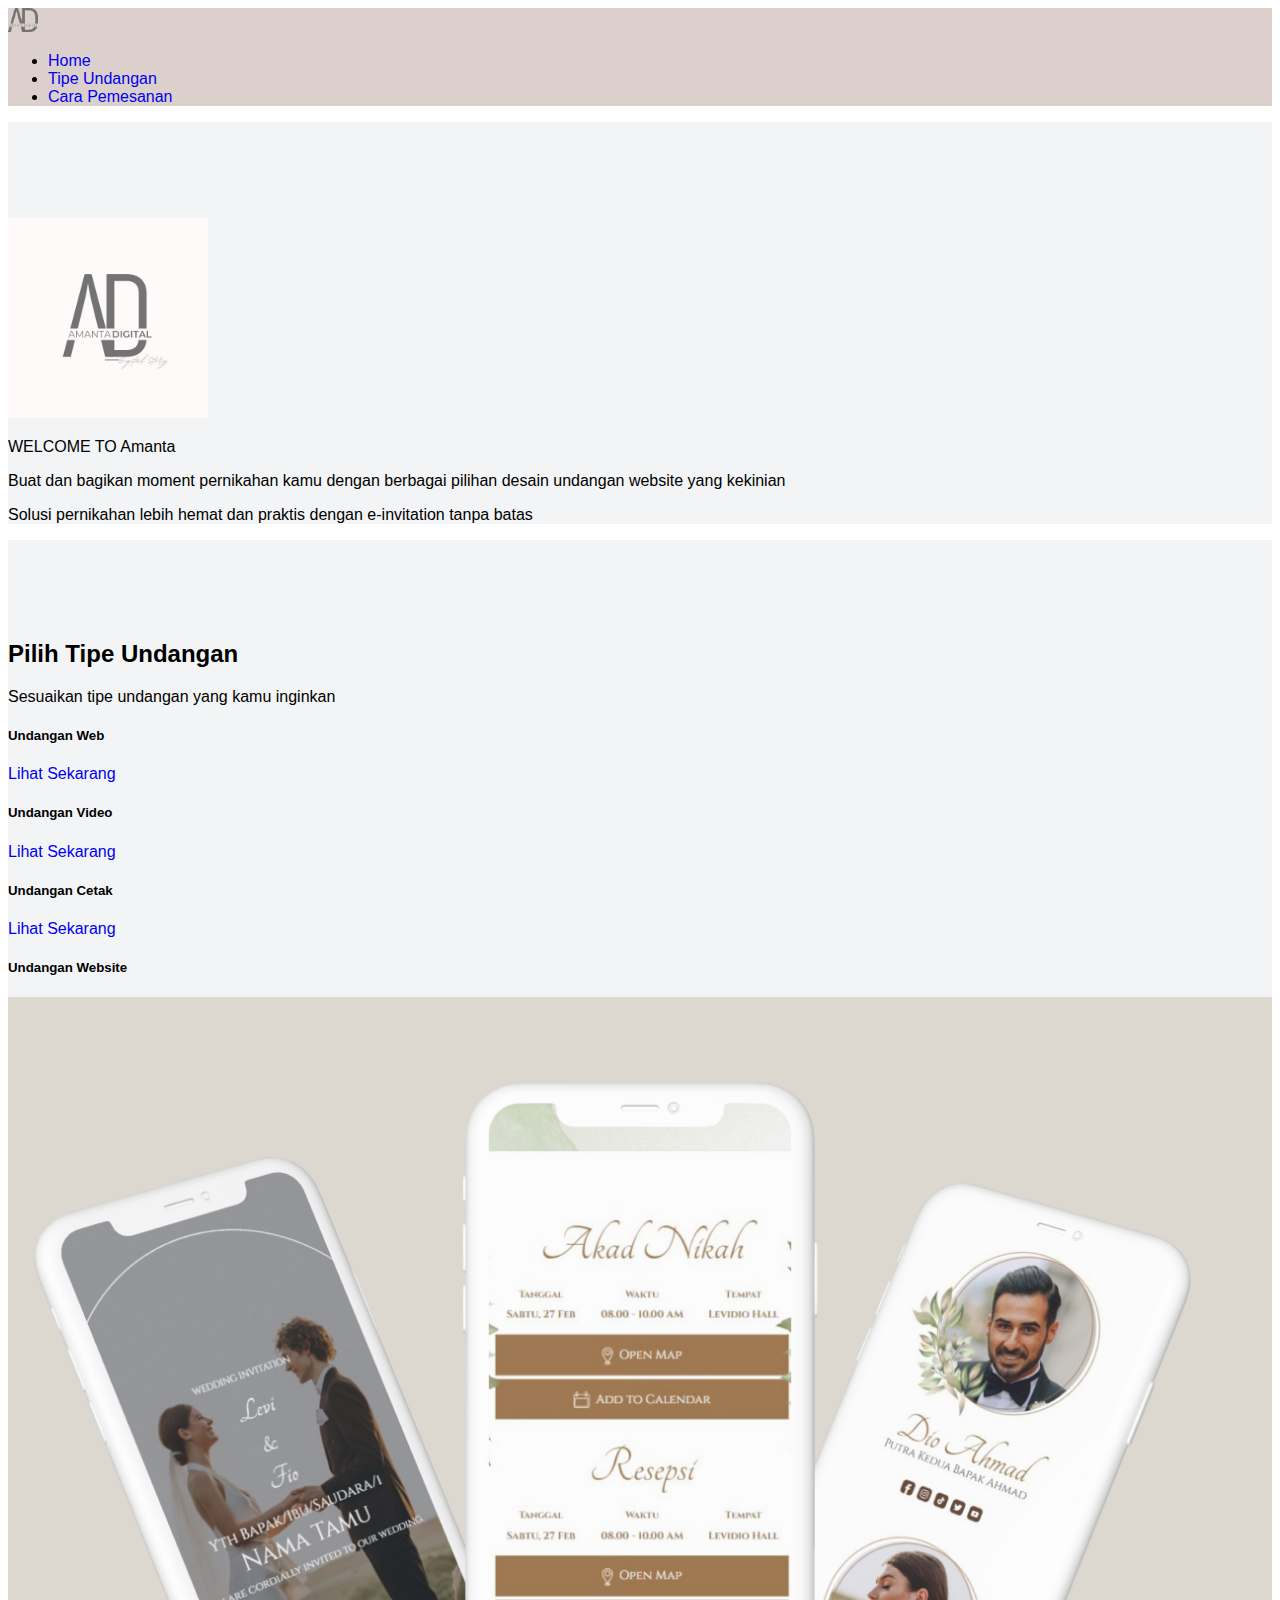
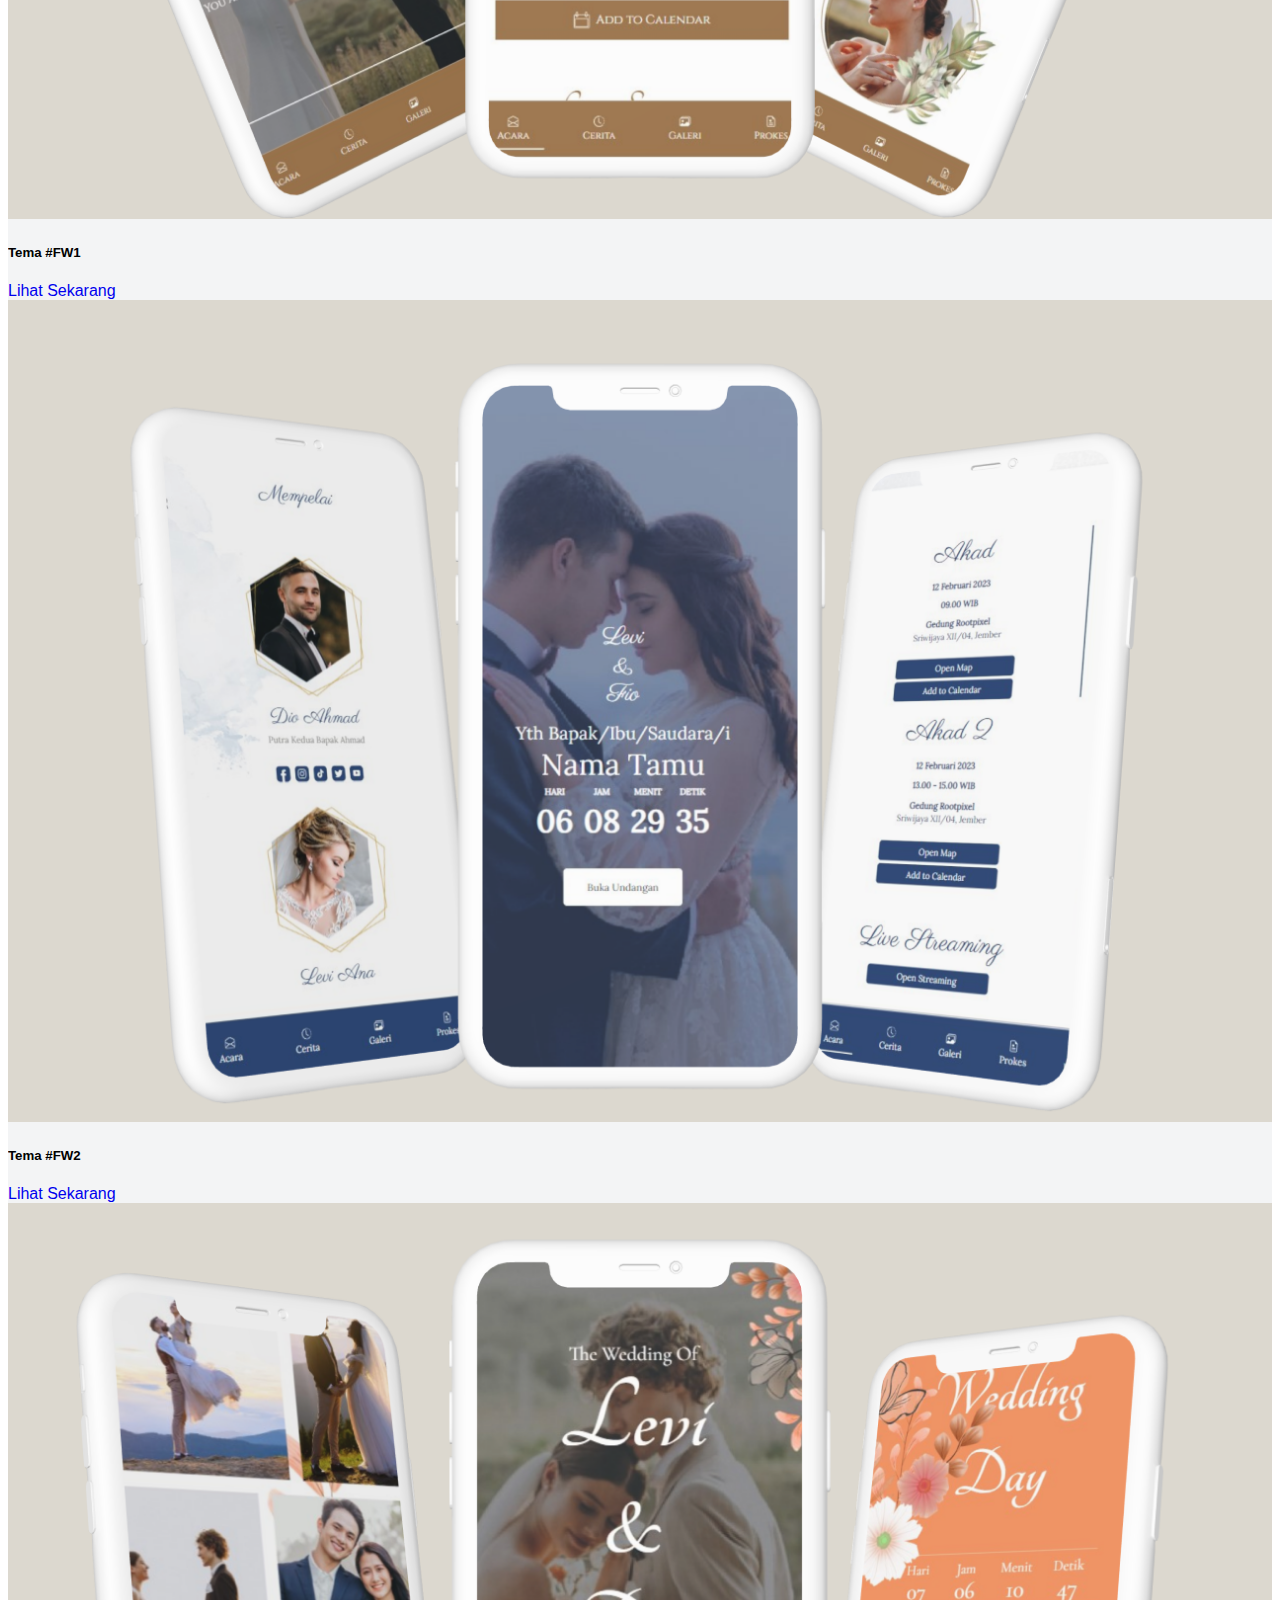
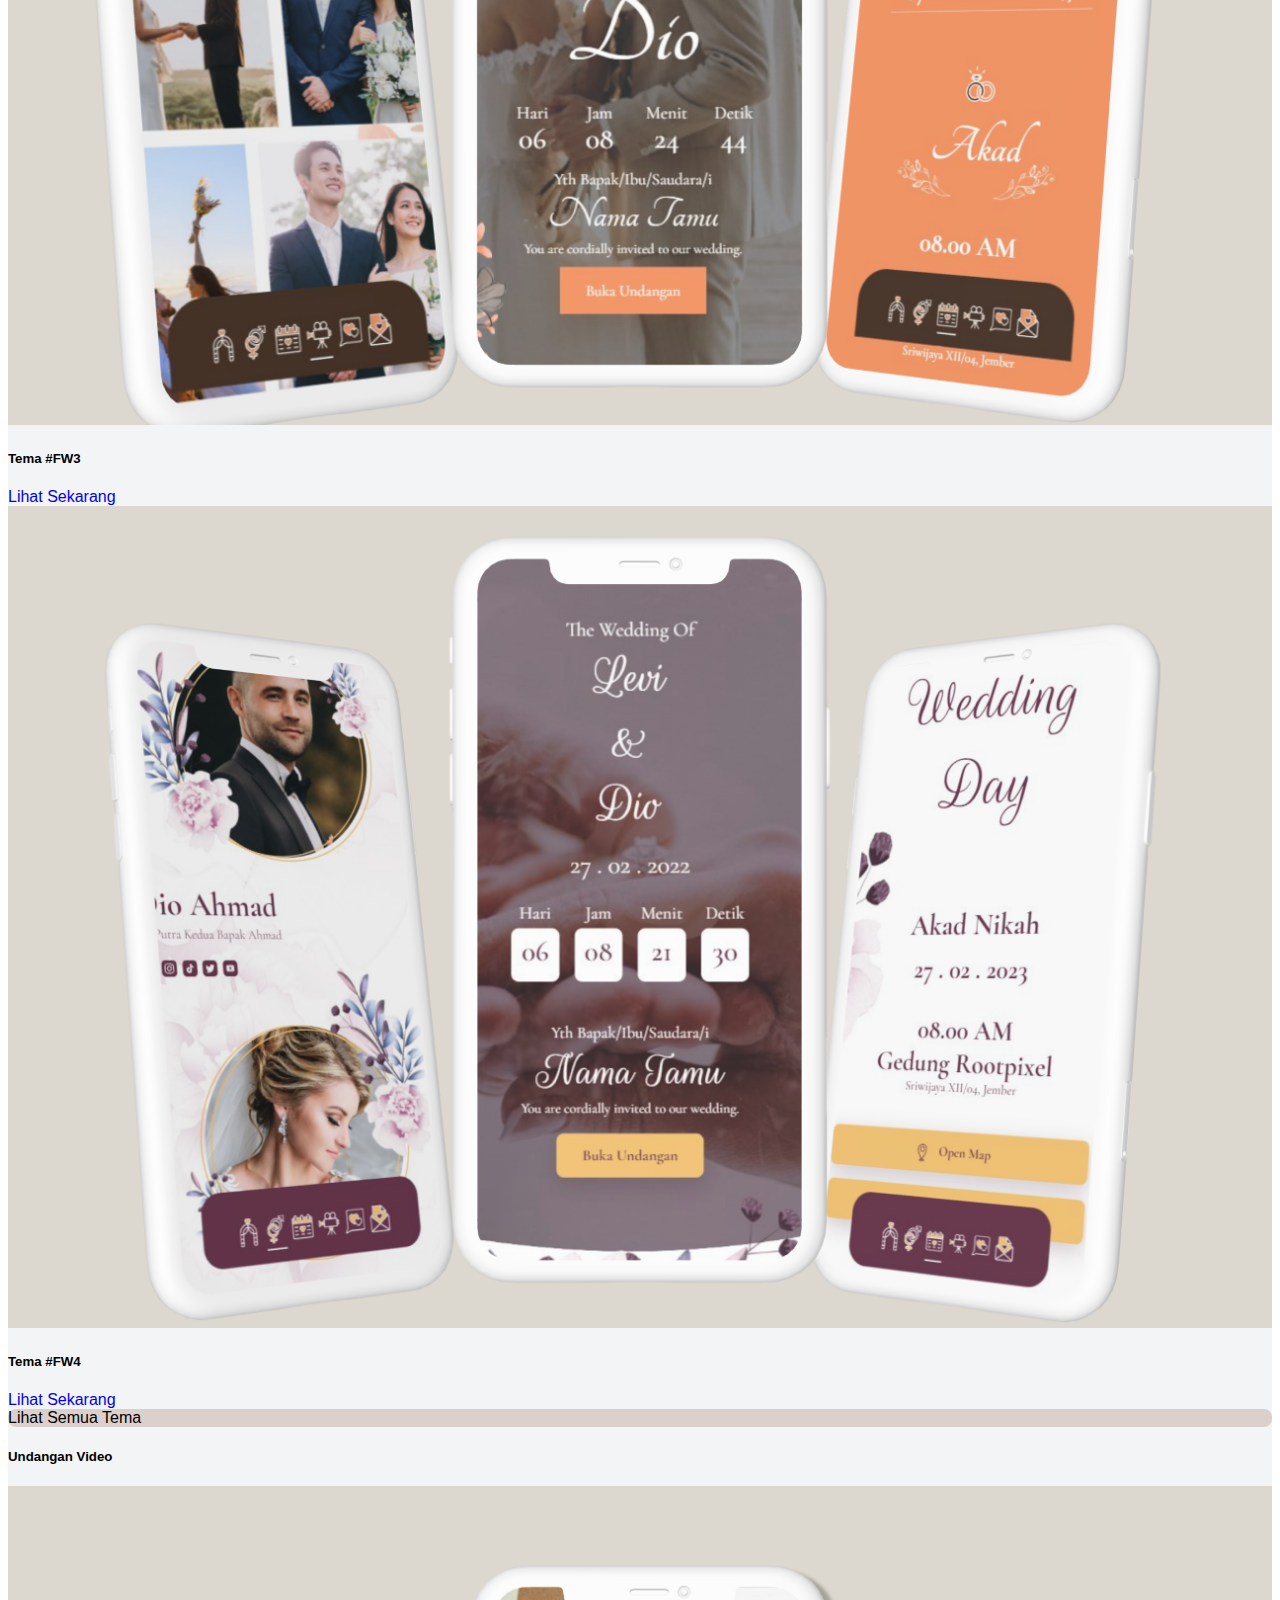
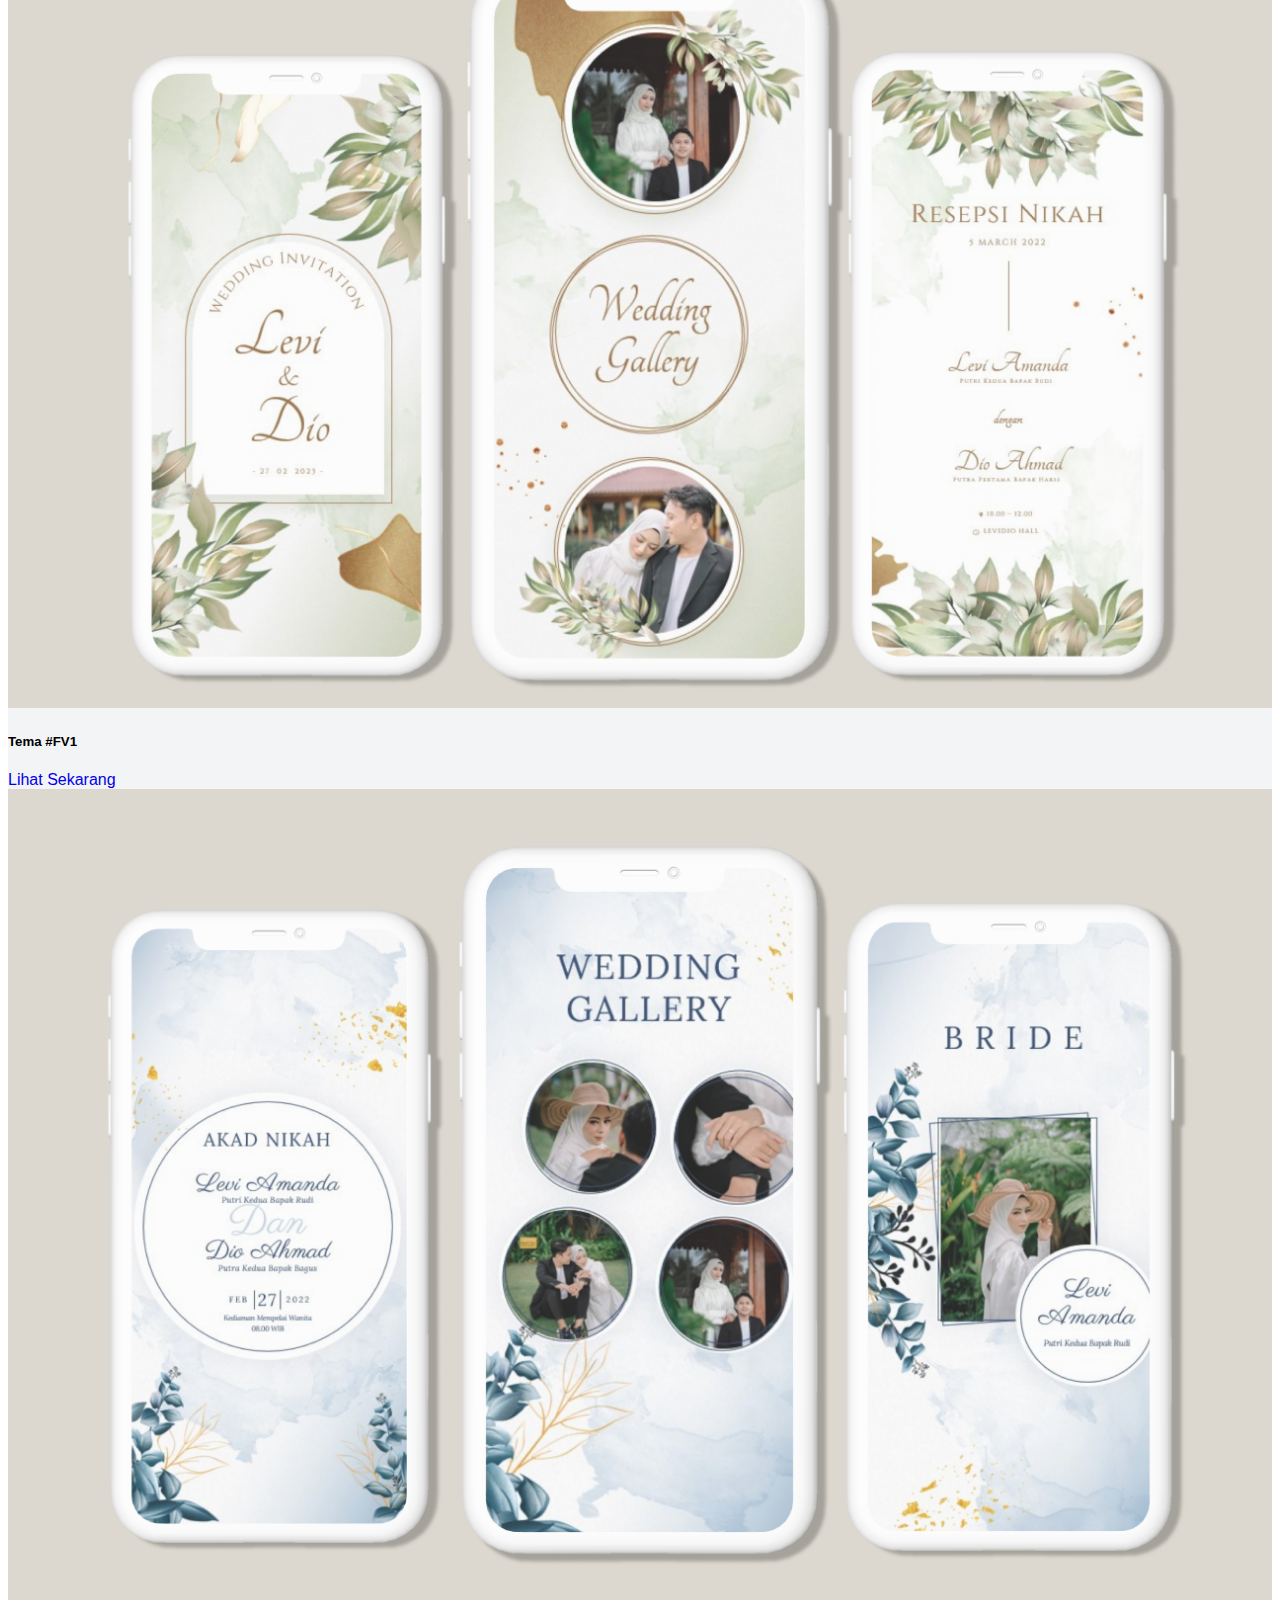
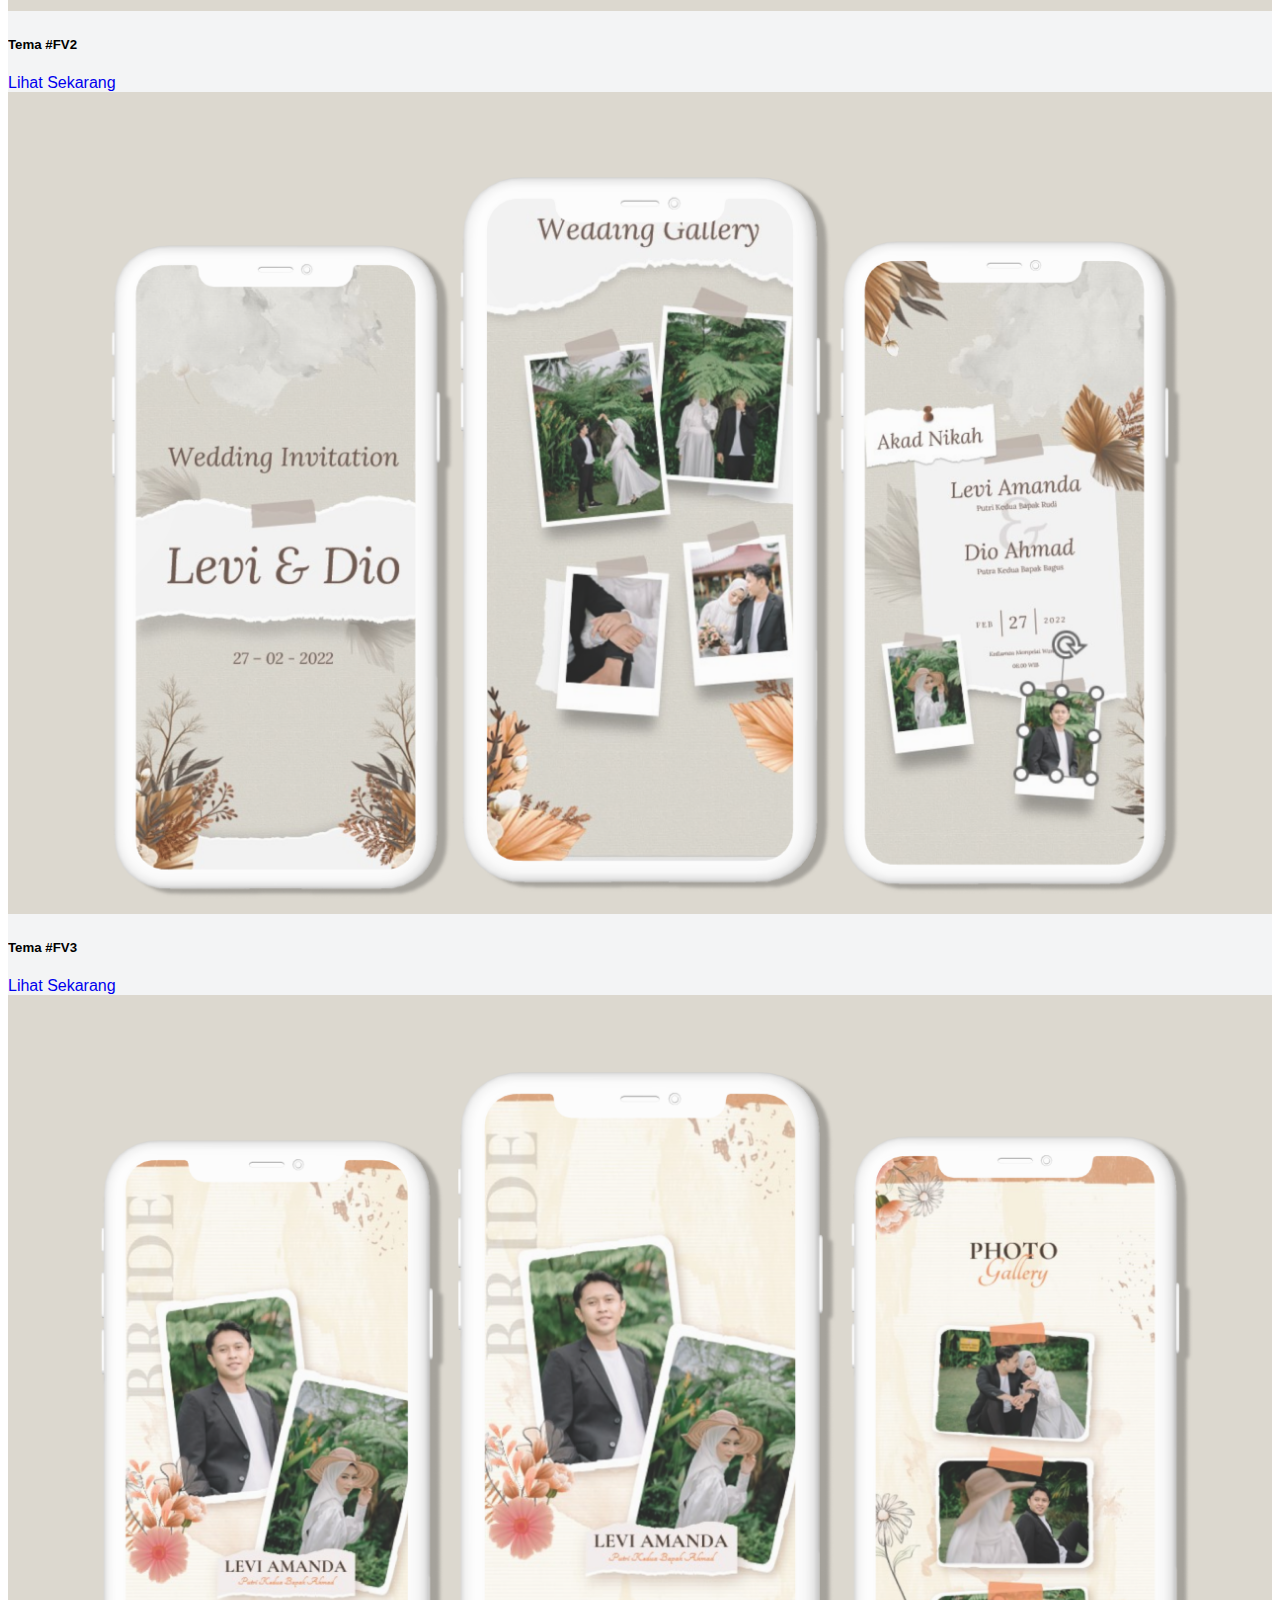
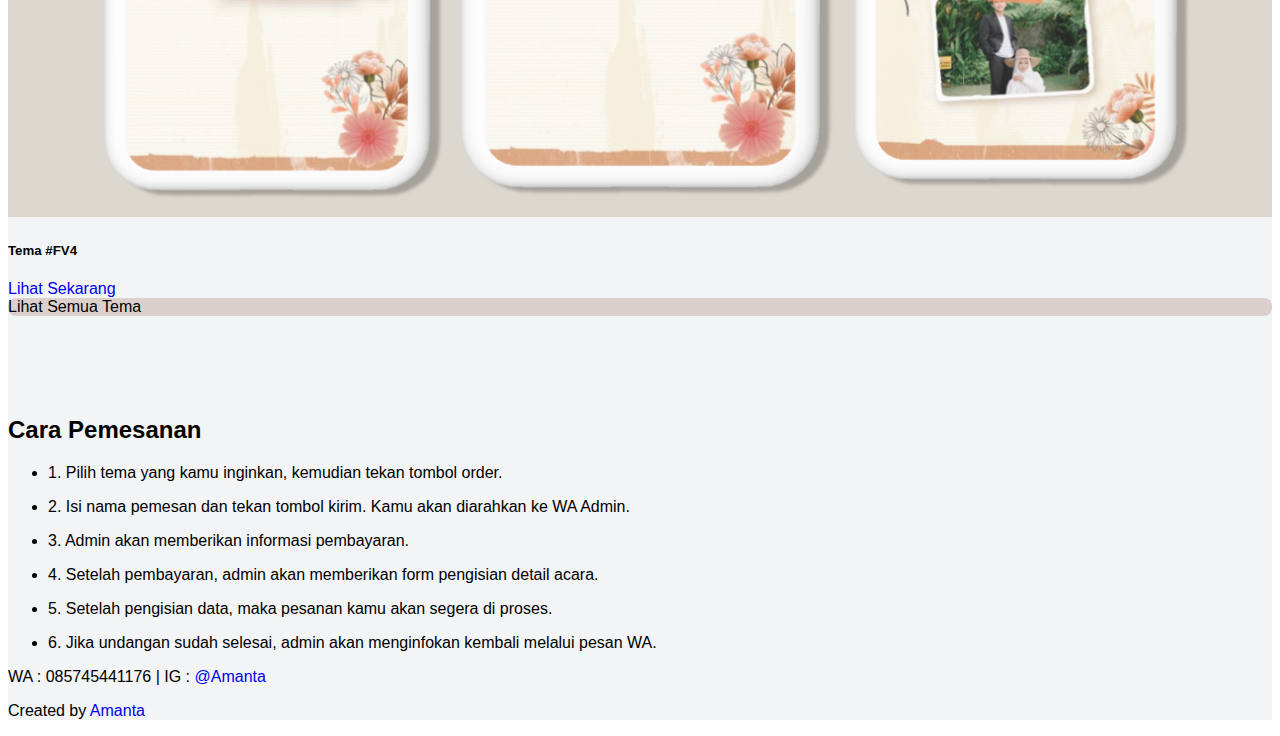
<file: index.html>
<!DOCTYPE html>
<html lang="en">
  <head>
    <meta charset="utf-8" />
    <meta name="viewport" content="width=device-width, initial-scale=1" />
    <title>Amanta | yuknikah</title>
    <link href="https://cdn.jsdelivr.net/npm/bootstrap@5.2.3/dist/css/bootstrap.min.css" rel="stylesheet" integrity="sha384-rbsA2VBKQhggwzxH7pPCaAqO46MgnOM80zW1RWuH61DGLwZJEdK2Kadq2F9CUG65" crossorigin="anonymous" />

    <!-- font awasome -->
    <link
      rel="stylesheet"
      href="https://cdnjs.cloudflare.com/ajax/libs/font-awesome/6.2.1/css/all.min.css"
      integrity="sha512-MV7K8+y+gLIBoVD59lQIYicR65iaqukzvf/nwasF0nqhPay5w/9lJmVM2hMDcnK1OnMGCdVK+iQrJ7lzPJQd1w=="
      crossorigin="anonymous"
      referrerpolicy="no-referrer"
    />

    <!-- My css -->
    <link rel="stylesheet" href="style.css" />
  </head>
  <body id="home">
    <!-- <h1>Hello, world!</h1> -->

    <!-- Navbar -->
    <nav class="navbar navbar-expand-lg shadow-sm fixed-top" style="background-color: #dcd0cd">
      <div class="container">
        <a class="navbar-brand" href="#">
          <img src="img/logo.png" alt="Bootstrap" width="30" height="24">
        </a>
        <div class="collapse navbar-collapse" id="navbarNav">
          <ul class="navbar-nav ms-auto">
            <li class="nav-item">
              <a class="nav-link active" aria-current="page" href="#home">Home</a>
            </li>
            <!-- <li class="nav-item">
              <a class="nav-link" href="#fitur">Fitur</a>
            </li> -->
            <!-- <li class="nav-item">
              <a class="nav-link" href="#harga">Paket Harga</a>
            </li> -->
            <li class="nav-item">
              <a class="nav-link" href="#tipe">Tipe Undangan</a>
            </li>
            <li class="nav-item">
              <a class="nav-link" href="#carapesan">Cara Pemesanan</a>
            </li>
            <!-- <li class="nav-item">
              <a class="nav-link" href="#faq">Faq</a>
            </li> -->
          </ul>
        </div>
      </div>
    </nav>

    <!-- Jumbo tron -->
    <section class="jumbotron text-center" style="background-color: #f3f4f5">
      <img src="img/logo-amanta.jpg" alt="logo Amanta" width="200" class="rounded-circle img-thumbnail" />
      <!-- <h5 class="display-5">Amanta</h5> -->
      <p class="lead">WELCOME TO Amanta</p>
      <p class="lead">Buat dan bagikan moment pernikahan kamu dengan berbagai pilihan desain undangan website yang kekinian</p>
      <p class="lead">Solusi pernikahan lebih hemat dan praktis dengan e-invitation tanpa batas</p>

      <!-- <svg xmlns="http://www.w3.org/2000/svg" viewBox="0 0 1440 320">
        <path
          fill="#dcd0cd"
          fill-opacity="1"
          d="M0,256L30,234.7C60,213,120,171,180,176C240,181,300,235,360,250.7C420,267,480,245,540,213.3C600,181,660,139,720,133.3C780,128,840,160,900,197.3C960,235,1020,277,1080,266.7C1140,256,1200,192,1260,186.7C1320,181,1380,235,1410,261.3L1440,288L1440,320L1410,320C1380,320,1320,320,1260,320C1200,320,1140,320,1080,320C1020,320,960,320,900,320C840,320,780,320,720,320C660,320,600,320,540,320C480,320,420,320,360,320C300,320,240,320,180,320C120,320,60,320,30,320L0,320Z"
        ></path>
      </svg> -->
    </section>

    <!-- fitur -->
    <!-- <section id="fitur" style="background-color: #dcd0cd">
      <div class="container">
        <div class="row text-center pt-3 mb-3">
          <div class="col">
            <h2>Fitur</h2>
          </div>
        </div>
        <div class="row">
          <div class="col-md-4 mb-3">
            <div class="card" style="background-color: #f3f4f5">
              <i class="fa fa-image fa-5x text-center mt-2" style="color: #dcd0cd"></i>
              <div class="card-body">
                <h5 class="text-center">Foto Galeri</h5>
                <p class="card-text">Lengkapi undanganmu dengan lebih banyak moment indahmu dengan resolusi terbaik</p>
              </div>
            </div>
          </div>
          <div class="col-md-4 mb-3">
            <div class="card" style="background-color: #f3f4f5">
              <i class="fa-solid fa-clock fa-5x text-center mt-2" style="color: #dcd0cd"></i>
              <div class="card-body">
                <h5 class="text-center">Countdown Acara</h5>
                <p class="card-text">H min berapa nih? yuk ingatkan pera tamu untuk datang diacara pernikahanmu</p>
              </div>
            </div>
          </div>

          <div class="col-md-4 mb-3">
            <div class="card" style="background-color: #f3f4f5">
              <i class="fa-solid fa-book fa-5x text-center mt-2" style="color: #dcd0cd"></i>
              <div class="card-body">
                <h5 class="text-center">RSVP</h5>
                <p class="card-text">Mencatat kehadiran tamu dengan sangat mudah, ketahui siapa saja yang akan datang</p>
              </div>
            </div>
          </div>

          <div class="col-md-4 mb-3">
            <div class="card" style="background-color: #f3f4f5">
              <i class="fa-solid fa-quote-left fa-5x text-center mt-2" style="color: #dcd0cd"></i>
              <div class="card-body">
                <h5 class="text-center">Doa dan Harapan</h5>
                <p class="card-text">Beri kesempatan kepada tamu untuk dapat memberikan doa dan harapan</p>
              </div>
            </div>
          </div>
          <div class="col-md-4 mb-3">
            <div class="card" style="background-color: #f3f4f5">
              <i class="fa-solid fa-location-dot fa-5x text-center mt-2" style="color: #dcd0cd"></i>
              <div class="card-body">
                <h5 class="text-center">Lokasi</h5>
                <p class="card-text">Undangan web dilengkapi denah lokasi untuk mempermudah para tamu</p>
              </div>
            </div>
          </div>
          <div class="col-md-4 mb-3">
            <div class="card" style="background-color: #f3f4f5">
              <i class="fa-solid fa-music fa-5x text-center mt-2" style="color: #dcd0cd"></i>
              <div class="card-body">
                <h5 class="text-center">Musik</h5>
                <p class="card-text">Percantik undangan pernikahanmu dengan suara musik yang indah</p>
              </div>
            </div>
          </div>
        </div>
      </div>
      <svg xmlns="http://www.w3.org/2000/svg" viewBox="0 0 1440 320">
        <path
          fill="#f3f4f5"
          fill-opacity="1"
          d="M0,192L40,202.7C80,213,160,235,240,234.7C320,235,400,213,480,192C560,171,640,149,720,165.3C800,181,880,235,960,256C1040,277,1120,267,1200,256C1280,245,1360,235,1400,229.3L1440,224L1440,320L1400,320C1360,320,1280,320,1200,320C1120,320,1040,320,960,320C880,320,800,320,720,320C640,320,560,320,480,320C400,320,320,320,240,320C160,320,80,320,40,320L0,320Z"
        ></path>
      </svg>
    </section> -->

    <!-- Pilih tipe undangan  -->
    <section id="tipe" style="background-color: #f3f4f5">
      <div class="container">
        <div class="row text-center mb-1">
          <div class="col">
            <h2>Pilih Tipe Undangan</h2>
            <p>Sesuaikan tipe undangan yang kamu inginkan</p>
          </div>
        </div>
        <div class="row">
          <div class="col-md-4 mb-1">
            <div class="card" style="background-color: #f3f4f5" style="width: 18rem">
              <!-- <img src="img/world-wide-web.png" class="card-img-top img-fitur" alt="..." /> -->
              <i class="fa fa-globe fa-4x text-center mt-2" style="color: #dcd0cd"></i>
              <div class="card-body mx-auto">
                <h5 class="card-title text-center">Undangan Web</h5>
                <a href="#undangan-web" class="btn btn-primary">Lihat Sekarang</a>
              </div>
            </div>
          </div>
          <div class="col-md-4 mb-1">
            <div class="card" style="background-color: #f3f4f5" style="width: 18rem">
              <!-- <img src="img/world-wide-web.png" class="card-img-top img-fitur" alt="..." /> -->
              <i class="fa fa-photo-film fa-4x text-center mt-2" style="color: #dcd0cd"></i>
              <div class="card-body mx-auto">
                <h5 class="card-title text-center">Undangan Video</h5>
                <a href="#undangan-video" class="btn btn-primary">Lihat Sekarang</a>
              </div>
            </div>
          </div>
          <div class="col-md-4 mb-1">
            <div class="card" style="background-color: #f3f4f5" style="width: 18rem">
              <!-- <img src="img/world-wide-web.png" class="card-img-top img-fitur" alt="..." /> -->
              <i class="fa-solid fa-print fa-4x text-center mt-2" style="color: #dcd0cd"></i>
              <div class="card-body mx-auto">
                <h5 class="card-title text-center">Undangan Cetak</h5>
                <a href="#undangan-cetak" class="btn btn-primary">Lihat Sekarang</a>
              </div>
            </div>
          </div>
        </div>
      </div>
      <div class="container mt-5" id="undangan-web">
        <div class="row">
          <div class="col">
            <h5>Undangan Website</h5>
          </div>
        </div>
        <div class="row">
          <div class="col-md-3 mb-3">
            <div class="card ui-card" style="background-color: #f3f4f5">
              <img src="img/tema/Flora/flora1.png" class="card-img-top img-fitur" style="width: 100%" alt="..." />
              <!-- <i class="fa fa-globe fa-4x text-center mt-2" style="color: #dcd0cd"></i> -->
              <div class="card-body mx-auto description">
                <h5 class="card-title text-center">Tema #FW1</h5>
                <a href="https://demo.invee.net/?template=floral-1" target="_blank" class="btn btn-primary">Lihat Sekarang</a>
              </div>
            </div>
          </div>
          <div class="col-md-3 mb-3">
            <div class="card ui-card" style="background-color: #f3f4f5">
              <img src="img/tema/Flora/flora2.png" class="card-img-top img-fitur" style="width: 100%" alt="..." />
              <div class="card-body mx-auto">
                <h5 class="card-title text-center">Tema #FW2</h5>
                <a href="https://demo.invee.net/?template=floral-2" target="_blank" class="btn btn-primary">Lihat Sekarang</a>
              </div>
            </div>
          </div>
          <div class="col-md-3 mb-3">
            <div class="card ui-card" style="background-color: #f3f4f5">
              <img src="img/tema/Flora/flora3.png" class="card-img-top img-fitur" style="width: 100%" alt="..." />
              <div class="card-body mx-auto">
                <h5 class="card-title text-center">Tema #FW3</h5>
                <a href="https://demo.invee.net/?template=floral-3" target="_blank" class="btn btn-primary">Lihat Sekarang</a>
              </div>
            </div>
          </div>
          <div class="col-md-3 mb-3">
            <div class="card ui-card" style="background-color: #f3f4f5">
              <img src="img/tema/Flora/flora4.png" class="card-img-top img-fitur" style="width: 100%" alt="..." />
              <div class="card-body mx-auto">
                <h5 class="card-title text-center">Tema #FW4</h5>
                <a href="https://demo.invee.net/?template=floral-4" target="_blank" class="btn btn-primary">Lihat Sekarang</a>
              </div>
            </div>
          </div>
        </div>
        <div class="row row-lihat-semua text-end" style="background-color: #dcd0cd">
          <div class="col">
            <a class="btn btn-lihat-semua">Lihat Semua Tema <i class="fa-solid fa-circle-chevron-right"></i></a>
          </div>
        </div>
      </div>

      <!-- undangn video -->
      <div class="container mt-5" id="undangan-video">
        <div class="row">
          <div class="col">
            <h5>Undangan Video</h5>
          </div>
        </div>
        <div class="row">
          <div class="col-md-3 mb-3">
            <div class="card ui-card" style="background-color: #f3f4f5">
              <img src="img/undangan video/flora/flora1.png" class="card-img-top img-fitur" style="width: 100%" alt="..." />
              <div class="card-body mx-auto description">
                <h5 class="card-title text-center">Tema #FV1</h5>
                <a href="https://www.youtube.com/watch?v=RR_bFYVv-ho" target="_blank" class="btn btn-primary">Lihat Sekarang</a>
              </div>
            </div>
          </div>
          <div class="col-md-3 mb-3">
            <div class="card ui-card" style="background-color: #f3f4f5">
              <img src="img/undangan video/flora/flora2.png" class="card-img-top img-fitur" style="width: 100%" alt="..." />
              <div class="card-body mx-auto">
                <h5 class="card-title text-center">Tema #FV2</h5>
                <a href="https://www.youtube.com/watch?v=_PCPVN6oFoQ" target="_blank" class="btn btn-primary">Lihat Sekarang</a>
              </div>
            </div>
          </div>
          <div class="col-md-3 mb-3">
            <div class="card ui-card" style="background-color: #f3f4f5">
              <img src="img/undangan video/flora/flora3.png" class="card-img-top img-fitur" style="width: 100%" alt="..." />
              <div class="card-body mx-auto">
                <h5 class="card-title text-center">Tema #FV3</h5>
                <a href="https://www.youtube.com/watch?v=hDJRB3qhxEA" target="_blank" class="btn btn-primary">Lihat Sekarang</a>
              </div>
            </div>
          </div>
          <div class="col-md-3 mb-3">
            <div class="card ui-card" style="background-color: #f3f4f5">
              <img src="img/undangan video/flora/flora4.png" class="card-img-top img-fitur" style="width: 100%" alt="..." />
              <div class="card-body mx-auto">
                <h5 class="card-title text-center">Tema #FV4</h5>
                <a href="https://www.youtube.com/watch?v=FjhZuZeZoEI" target="_blank" class="btn btn-primary">Lihat Sekarang</a>
              </div>
            </div>
          </div>
        </div>
        <div class="row row-lihat-semua text-end" style="background-color: #dcd0cd">
          <div class="col">
            <a class="btn btn-lihat-semua">Lihat Semua Tema <i class="fa-solid fa-circle-chevron-right"></i></a>
          </div>
        </div>

        <!-- undangan cetak -->
        <!-- <div class="container mt-5" id="undangan-cetak">
          <div class="row">
            <div class="col">
              <h5>Undangan Cetak</h5>
            </div>
          </div>
          <div class="row">
            <div class="col-md-3 mb-3">
              <div class="card ui-card" style="background-color: #f3f4f5">
                <img src="img/tema/Flora/flora1.png" class="card-img-top img-fitur" style="width: 100%" alt="..." />
                <div class="card-body mx-auto description">
                  <h5 class="card-title text-center">Tema #Flora1</h5>
                  <a href="https://demo.invee.net/?template=floral-1" target="_blank" class="btn btn-primary">Lihat Sekarang</a>
                </div>
              </div>
            </div>
            <div class="col-md-3 mb-3">
              <div class="card ui-card" style="background-color: #f3f4f5">
                <img src="img/tema/Flora/flora2.png" class="card-img-top img-fitur" style="width: 100%" alt="..." />
                <div class="card-body mx-auto">
                  <h5 class="card-title text-center">Tema #Flora2</h5>
                  <a href="https://demo.invee.net/?template=floral-2" target="_blank" class="btn btn-primary">Lihat Sekarang</a>
                </div>
              </div>
            </div>
            <div class="col-md-3 mb-3">
              <div class="card ui-card" style="background-color: #f3f4f5">
                <img src="img/tema/Flora/flora3.png" class="card-img-top img-fitur" style="width: 100%" alt="..." />
                <div class="card-body mx-auto">
                  <h5 class="card-title text-center">Tema #Flora3</h5>
                  <a href="https://demo.invee.net/?template=floral-3" target="_blank" class="btn btn-primary">Lihat Sekarang</a>
                </div>
              </div>
            </div>
            <div class="col-md-3 mb-3">
              <div class="card ui-card" style="background-color: #f3f4f5">
                <img src="img/tema/Flora/flora4.png" class="card-img-top img-fitur" style="width: 100%" alt="..." />
                <div class="card-body mx-auto">
                  <h5 class="card-title text-center">Tema #Flora4</h5>
                  <a href="https://demo.invee.net/?template=floral-4" target="_blank" class="btn btn-primary">Lihat Sekarang</a>
                </div>
              </div>
            </div>
          </div>
          <div class="row row-lihat-semua text-end" style="background-color: #dcd0cd">
            <div class="col">
              <a class="btn btn-lihat-semua">Lihat Semua Tema <i class="fa-solid fa-circle-chevron-right"></i></a>
            </div>
          </div>
      </div>
    </section> -->

    <!-- Paket harga -->
    <!-- <section id="harga" style="background-color: #f3f4f5">
      <div class="container">
        <div class="row text-center pt-3 mb-3">
          <div class="col">
            <h2>Daftar Harga</h2>
            <p>Pilih harga undangan yang kamu inginkan</p>
          </div>
        </div>
        <div class="row">
          <div class="col-md-4 mb-3">
            <div class="card shadow border-success card-harga" style="width: 18rem; background-color: #dcd0cd">
              <div class="card-body">
                <h2 class="card-title text-center fw-bold">Pakat 1</h2>
                <h2 class="card-text text-center fw-bold">Rp. 50.000</h2>
                <hr />
                <p class="card-text">- Tampilan Responsif</p>
                <p class="card-text">- Hitung Mundur Acara</p>
                <p class="card-text">- Navigasi Lokasi</p>
                <p class="card-text">- Tanpa Foto</p>
                <p class="card-text">- Quotes Pernikahan</p>
                <hr class="garis-bawah-1" />
                <div class="text-center">
                  <button type="button" class="btn btn-primary mb-2"><a href="https://shopee.co.id/user/account/profile" ; class="text-white" target="_blank">Pesan Melalui Shopee</a></button>
                  <button type="button" class="btn btn-primary"><a href="https://wa.me/085745441176" class="text-white" target="_blank">Pesan Melalui Whatsapp</a></button>
                </div>
              </div>
            </div>
          </div>
          <div class="col-md-4 mb-3">
            <div class="card card-harga shadow border-info" style="width: 18rem; background-color: #dcd0cd">
              <div class="card-body">
                <h2 class="card-title text-center fw-bold">Pakat 2</h2>
                <h2 class="card-text text-center fw-bold">Rp. 90.000</h2>
                <hr />
                <p class="card-text">- Tampilan Responsif</p>
                <p class="card-text">- Hitung Mundur Acara</p>
                <p class="card-text">- Navigasi Lokasi</p>
                <p class="card-text">- Free Input 10 Foto</p>
                <p class="card-text">- Quotes Pernikahan</p>
                <hr class="garis-bawah-2" />
                <div class="text-center">
                  <button type="button" class="btn btn-primary mb-2"><a href="https://shopee.co.id/user/account/profile" ; class="text-white" target="_blank">Pesan Melalui Shopee</a></button>
                  <button type="button" class="btn btn-primary"><a href="https://wa.me/085745441176" class="text-white" target="_blank">Pesan Melalui Whatsapp</a></button>
                </div>
              </div>
            </div>
          </div>
          <div class="col-md-4 mb-3">
            <div class="card shadow card-harga border-warning" style="width: 18rem; background-color: #dcd0cd">
              <div class="card-body">
                <h2 class="card-title text-center fw-bold">Pakat 3</h2>
                <h2 class="card-text text-center fw-bold">Rp. 120.000</h2>
                <hr />
                <p class="card-text">- QR Code RSVP</p>
                <p class="card-text">- Cover Undangan</p>
                <p class="card-text">- Bebas Input Nama Tamu</p>
                <p class="card-text">- Amplop Digital</p>
                <p class="card-text">- Love Story</p>
                <p class="card-text">- Musik Auto Play</p>
                <p class="card-text">- Hitung Mundur Acara</p>
                <p class="card-text">- Live Streaming Acara</p>
                <p class="card-text">- Navigasi Lokasi</p>
                <p class="card-text">- Free Input 10 Foto</p>
                <p class="card-text">- Quotes Pernikahan</p>
                <hr />
                <div class="text-center">
                  <button type="button" class="btn btn-primary mb-2"><a href="https://shopee.co.id/user/account/profile" ; class="text-white" target="_blank">Pesan Melalui Shopee</a></button>
                  <button type="button" class="btn btn-primary"><a href="https://wa.me/085745441176" class="text-white" target="_blank">Pesan Melalui Whatsapp</a></button>
                </div>
              </div>
            </div>
          </div>
        </div>
      </div>
      <svg xmlns="http://www.w3.org/2000/svg" viewBox="0 0 1440 320">
        <path
          fill="#dcd0cd"
          fill-opacity="1"
          d="M0,128L26.7,122.7C53.3,117,107,107,160,117.3C213.3,128,267,160,320,170.7C373.3,181,427,171,480,165.3C533.3,160,587,160,640,144C693.3,128,747,96,800,106.7C853.3,117,907,171,960,160C1013.3,149,1067,75,1120,53.3C1173.3,32,1227,64,1280,85.3C1333.3,107,1387,117,1413,122.7L1440,128L1440,320L1413.3,320C1386.7,320,1333,320,1280,320C1226.7,320,1173,320,1120,320C1066.7,320,1013,320,960,320C906.7,320,853,320,800,320C746.7,320,693,320,640,320C586.7,320,533,320,480,320C426.7,320,373,320,320,320C266.7,320,213,320,160,320C106.7,320,53,320,27,320L0,320Z"
        ></path>
      </svg>
    </section> -->

    <!-- Tema tidak di pakek -->
    <!-- <section id="tema" style="background-color: #dcd0cd">
      <div class="container">
        <div class="row text-center pt-3 mb-3">
          <div class="col">
            <h2>Tema</h2>
            <p>Pilih tema undangan kesukaan kamu, banyak pilihan tema yang dapat kamu pilih</p>
          </div>
        </div>
        <div class="row text-center pt-3 mb-5">
          <div class="col-md-4 mb-3 card-tema">
            <div class="card shadow" style="width: 18rem">
              <img src="img/tema/moment.png" class="card-img-top" alt="moment" />
              <div class="card-body">
                <h5 class="card-title">Moment</h5>
                <p class="card-text">Ini cocok untuk momen spesial</p>
                <button type="button" class="btn btn-primary"><a href="#" class="text-white" target="_blank">Lihat Tema</a></button>
              </div>
            </div>
          </div>

          <div class="col-md-4 mb-3">
            <div class="card card-tema shadow" style="width: 18rem">
              <img src="img/tema/Adat.png" class="card-img-top" alt="moment" />
              <div class="card-body">
                <h5 class="card-title">Adat</h5>
                <p class="card-text">Ini cocok untuk momen spesial</p>
                <button type="button" class="btn btn-primary"><a href="#" class="text-white" target="_blank">Lihat Tema</a></button>
              </div>
            </div>
          </div>
          <div class="col-md-4 mb-3">
            <div class="card card-tema shadow" style="width: 18rem">
              <img src="img/tema/vintage.png" class="card-img-top" alt="moment" />
              <div class="card-body">
                <h5 class="card-title">Vintage</h5>
                <p class="card-text">Ini cocok untuk momen spesial</p>
                <button type="button" class="btn btn-primary"><a href="#" class="text-white" target="_blank">Lihat Tema</a></button>
              </div>
            </div>
          </div>
          <div class="col-md-4 mb-3">
            <div class="card card-tema shadow" style="width: 18rem">
              <img src="img/tema/vintage.png" class="card-img-top" alt="moment" />
              <div class="card-body">
                <h5 class="card-title">Vintage</h5>
                <p class="card-text">Ini cocok untuk momen spesial</p>
                <button type="button" class="btn btn-primary"><a href="#" class="text-white" target="_blank">Lihat Tema</a></button>
              </div>
            </div>
          </div>
          <div class="col-md-4 mb-5">
            <div class="card card-tema shadow" style="width: 18rem">
              <img src="img/tema/vintage.png" class="card-img-top" alt="moment" />
              <div class="card-body">
                <h5 class="card-title">Vintage</h5>
                <p class="card-text">Ini cocok untuk momen spesial</p>
                <button type="button" class="btn btn-primary"><a href="#" class="text-white" target="_blank">Lihat Tema</a></button>
              </div>
            </div>
          </div>
        </div>
      </div>
      <svg xmlns="http://www.w3.org/2000/svg" viewBox="0 0 1440 320">
        <path
          fill="#f3f4f5"
          fill-opacity="1"
          d="M0,0L26.7,10.7C53.3,21,107,43,160,64C213.3,85,267,107,320,112C373.3,117,427,107,480,96C533.3,85,587,75,640,74.7C693.3,75,747,85,800,112C853.3,139,907,181,960,197.3C1013.3,213,1067,203,1120,176C1173.3,149,1227,107,1280,96C1333.3,85,1387,107,1413,117.3L1440,128L1440,320L1413.3,320C1386.7,320,1333,320,1280,320C1226.7,320,1173,320,1120,320C1066.7,320,1013,320,960,320C906.7,320,853,320,800,320C746.7,320,693,320,640,320C586.7,320,533,320,480,320C426.7,320,373,320,320,320C266.7,320,213,320,160,320C106.7,320,53,320,27,320L0,320Z"
        ></path>
      </svg>
    </section> -->

    <!-- Pemesanan -->
    <section id="carapesan" style="background-color: #f3f4f5">
      <div class="container">
        <div class="row text-center pt-3 mb-3">
          <div class="col">
            <h2>Cara Pemesanan</h2>
          </div>
        </div>
        <div class="row">
          <div class="col-md-4 mb-3">
            <div class="card">
              <ul class="list-group list-group-flush">
                <li class="list-group-item">1. Pilih tema yang kamu inginkan, kemudian tekan tombol order.</li>
              </ul>
            </div>
          </div>
          <div class="col-md-4 mb-3">
            <div class="card">
              <ul class="list-group list-group-flush">
                <li class="list-group-item">2. Isi nama pemesan dan tekan tombol kirim. Kamu akan diarahkan ke WA Admin.</li>
              </ul>
            </div>
          </div>
          <div class="col-md-4 mb-3">
            <div class="card">
              <ul class="list-group list-group-flush">
                <li class="list-group-item">3. Admin akan memberikan informasi pembayaran.</li>
              </ul>
            </div>
          </div>
          <div class="col-md-4 mb-3">
            <div class="card">
              <ul class="list-group list-group-flush">
                <li class="list-group-item">4. Setelah pembayaran, admin akan memberikan form pengisian detail acara.</li>
              </ul>
            </div>
          </div>
          <div class="col-md-4 mb-3">
            <div class="card">
              <ul class="list-group list-group-flush">
                <li class="list-group-item">5. Setelah pengisian data, maka pesanan kamu akan segera di proses.</li>
              </ul>
            </div>
          </div>
          <div class="col-md-4 mb-3">
            <div class="card">
              <ul class="list-group list-group-flush">
                <li class="list-group-item">6. Jika undangan sudah selesai, admin akan menginfokan kembali melalui pesan WA.</li>
              </ul>
            </div>
          </div>
        </div>
      </div>
      <!-- <svg xmlns="http://www.w3.org/2000/svg" viewBox="0 0 1440 320">
        <path
          fill="#dcd0cd"
          fill-opacity="1"
          d="M0,256L26.7,256C53.3,256,107,256,160,266.7C213.3,277,267,299,320,304C373.3,309,427,299,480,277.3C533.3,256,587,224,640,218.7C693.3,213,747,235,800,229.3C853.3,224,907,192,960,170.7C1013.3,149,1067,139,1120,154.7C1173.3,171,1227,213,1280,234.7C1333.3,256,1387,256,1413,256L1440,256L1440,320L1413.3,320C1386.7,320,1333,320,1280,320C1226.7,320,1173,320,1120,320C1066.7,320,1013,320,960,320C906.7,320,853,320,800,320C746.7,320,693,320,640,320C586.7,320,533,320,480,320C426.7,320,373,320,320,320C266.7,320,213,320,160,320C106.7,320,53,320,27,320L0,320Z"
        ></path>
      </svg> -->
    </section>

    <!-- Fag -->
    <!-- <section id="faq" style="background-color: #dcd0cd" class="pt-6">
      <div class="container">
        <div class="row text-center pt-3 mb-3">
          <div class="col">
            <h2>Faq</h2>
          </div>
        </div>
        <div class="border-top-4 accordion accordion-flush" id="accordionFlushExample">
          <div class="accordion-item">
            <h2 class="accordion-header" id="flush-headingOne">
              <button class="accordion-button collapsed" type="button" data-bs-toggle="collapse" data-bs-target="#flush-collapseOne" aria-expanded="false" aria-controls="flush-collapseOne">Web undangan aktif sampai kapan?</button>
            </h2>
            <div id="flush-collapseOne" class="accordion-collapse collapse" aria-labelledby="flush-headingOne" data-bs-parent="#accordionFlushExample">
              <div class="accordion-body">6 Bulan Sampai 1 Tahun, Terhitung Setelah Acara Pernikahan</div>
            </div>
          </div>
          <div class="accordion-item">
            <h2 class="accordion-header" id="flush-headingOne">
              <button class="accordion-button collapsed" type="button" data-bs-toggle="collapse" data-bs-target="#flush-collapseTwo" aria-expanded="false" aria-controls="flush-collapseTwo">Berapa lama proses pembuaan?</button>
            </h2>
            <div id="flush-collapseTwo" class="accordion-collapse collapse" aria-labelledby="flush-headingTwo" data-bs-parent="#accordionFlushExample">
              <div class="accordion-body">12-24 jam setelah kami terima data lengkap</div>
            </div>
          </div>

          <div class="accordion-item">
            <h2 class="accordion-header" id="flush-headingThree">
              <button class="accordion-button collapsed" type="button" data-bs-toggle="collapse" data-bs-target="#flush-collapseThree" aria-expanded="false" aria-controls="flush-collapseThree">Berapa kali revisi?</button>
            </h2>
            <div id="flush-collapseThree" class="accordion-collapse collapse" aria-labelledby="flush-headingThree" data-bs-parent="#accordionFlushExample">
              <div class="accordion-body">Revisi Sepuasnya, jika tiba-tiba tanggal, tempat lokasi berubah, langsung hubungi kami aja Kak</div>
            </div>
          </div>
          <div class="accordion-item">
            <h2 class="accordion-header" id="flush-headingThree">
              <button class="accordion-button collapsed" type="button" data-bs-toggle="collapse" data-bs-target="#flush-collapseThree" aria-expanded="false" aria-controls="flush-collapseThree">Fitur 'kepada' ada batasannya?</button>
            </h2>
            <div id="flush-collapseThree" class="accordion-collapse collapse" aria-labelledby="flush-headingThree" data-bs-parent="#accordionFlushExample">
              <div class="accordion-body">Tidak ada batasannya untuk fitur kepada, dan caranya sangat gampang kok kak</div>
            </div>
          </div>
          <div class="accordion-item">
            <h2 class="accordion-header" id="flush-headingThree">
              <button class="accordion-button collapsed" type="button" data-bs-toggle="collapse" data-bs-target="#flush-collapseThree" aria-expanded="false" aria-controls="flush-collapseThree">Jika gak mau pakai foto bisa?</button>
            </h2>
            <div id="flush-collapseThree" class="accordion-collapse collapse" aria-labelledby="flush-headingThree" data-bs-parent="#accordionFlushExample">
              <div class="accordion-body">Bisa banget kok kak</div>
            </div>
          </div>
        </div>
      </div>
      <svg xmlns="http://www.w3.org/2000/svg" viewBox="0 0 1440 320">
        <path
          fill="#f3f4f5"
          fill-opacity="1"
          d="M0,192L40,186.7C80,181,160,171,240,181.3C320,192,400,224,480,208C560,192,640,128,720,133.3C800,139,880,213,960,213.3C1040,213,1120,139,1200,117.3C1280,96,1360,128,1400,144L1440,160L1440,320L1400,320C1360,320,1280,320,1200,320C1120,320,1040,320,960,320C880,320,800,320,720,320C640,320,560,320,480,320C400,320,320,320,240,320C160,320,80,320,40,320L0,320Z"
        ></path>
      </svg>
    </section> -->

    <!-- Footer -->

    <footer class="text-center pb-5 mt-6" style="background-color: #f3f4f5">
      <p class="pt-5 ">WA : 085745441176 | IG : <a href="https://www.instagram.com/taufikstreetball19/" class="text-black">@Amanta</a></p>
      <p>Created by <a href="https://www.instagram.com/taufikstreetball19/" class="fw-bold text-black">Amanta</a></p>
    </footer>

    <script src="https://cdn.jsdelivr.net/npm/bootstrap@5.2.3/dist/js/bootstrap.bundle.min.js" integrity="sha384-kenU1KFdBIe4zVF0s0G1M5b4hcpxyD9F7jL+jjXkk+Q2h455rYXK/7HAuoJl+0I4" crossorigin="anonymous"></script>
  </body>
</html>
</file>
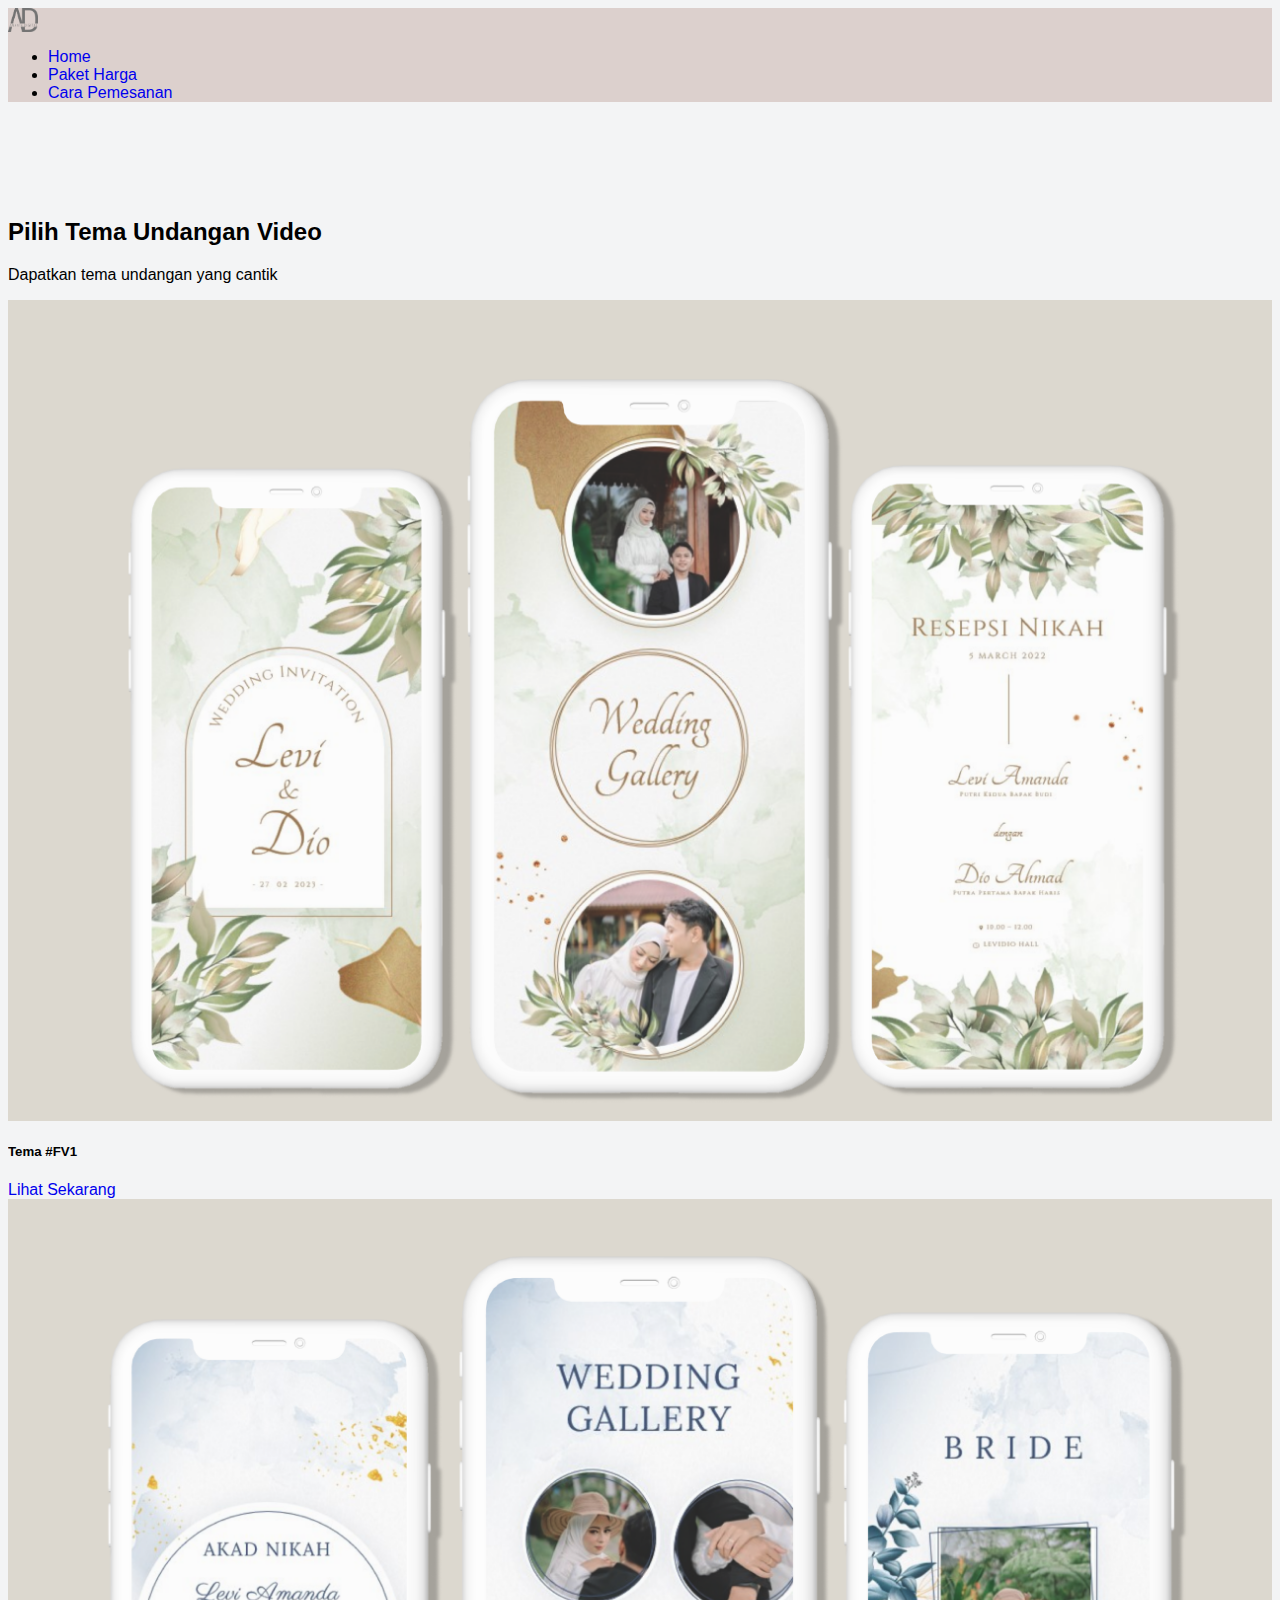
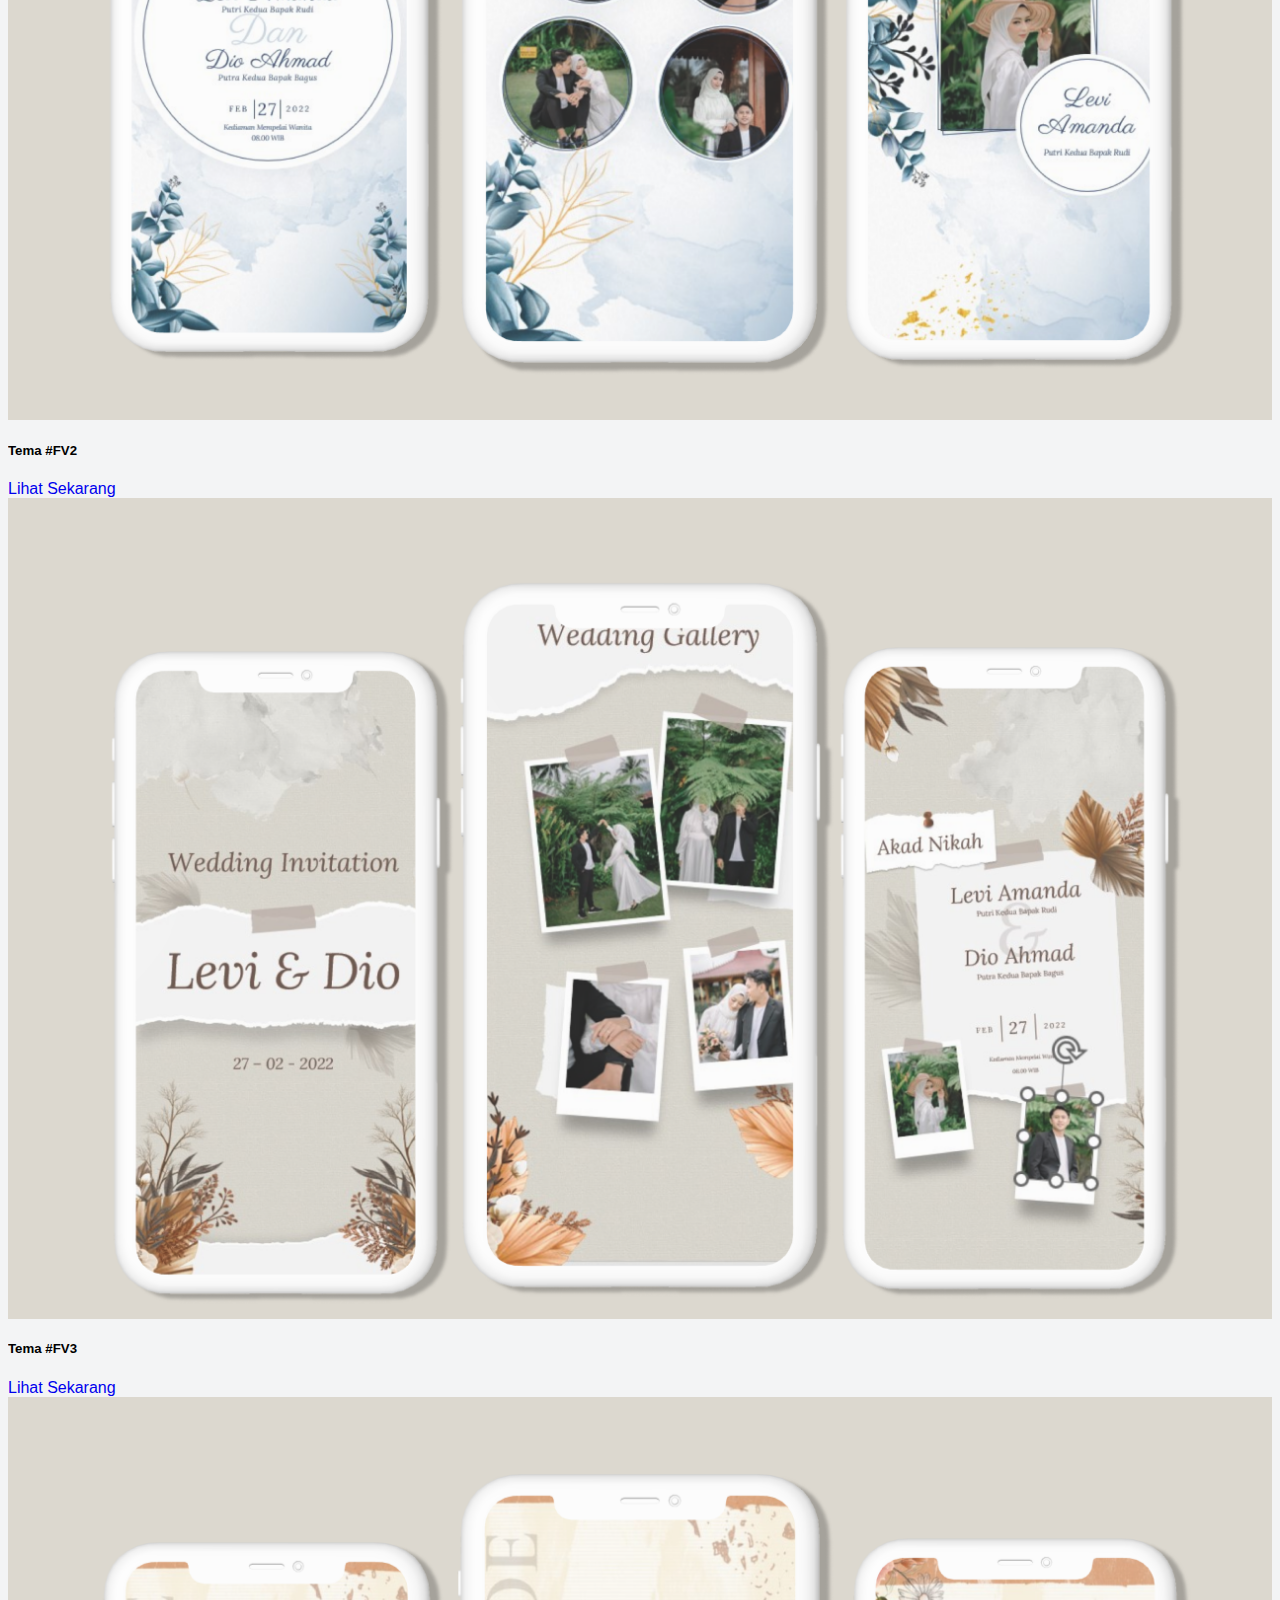
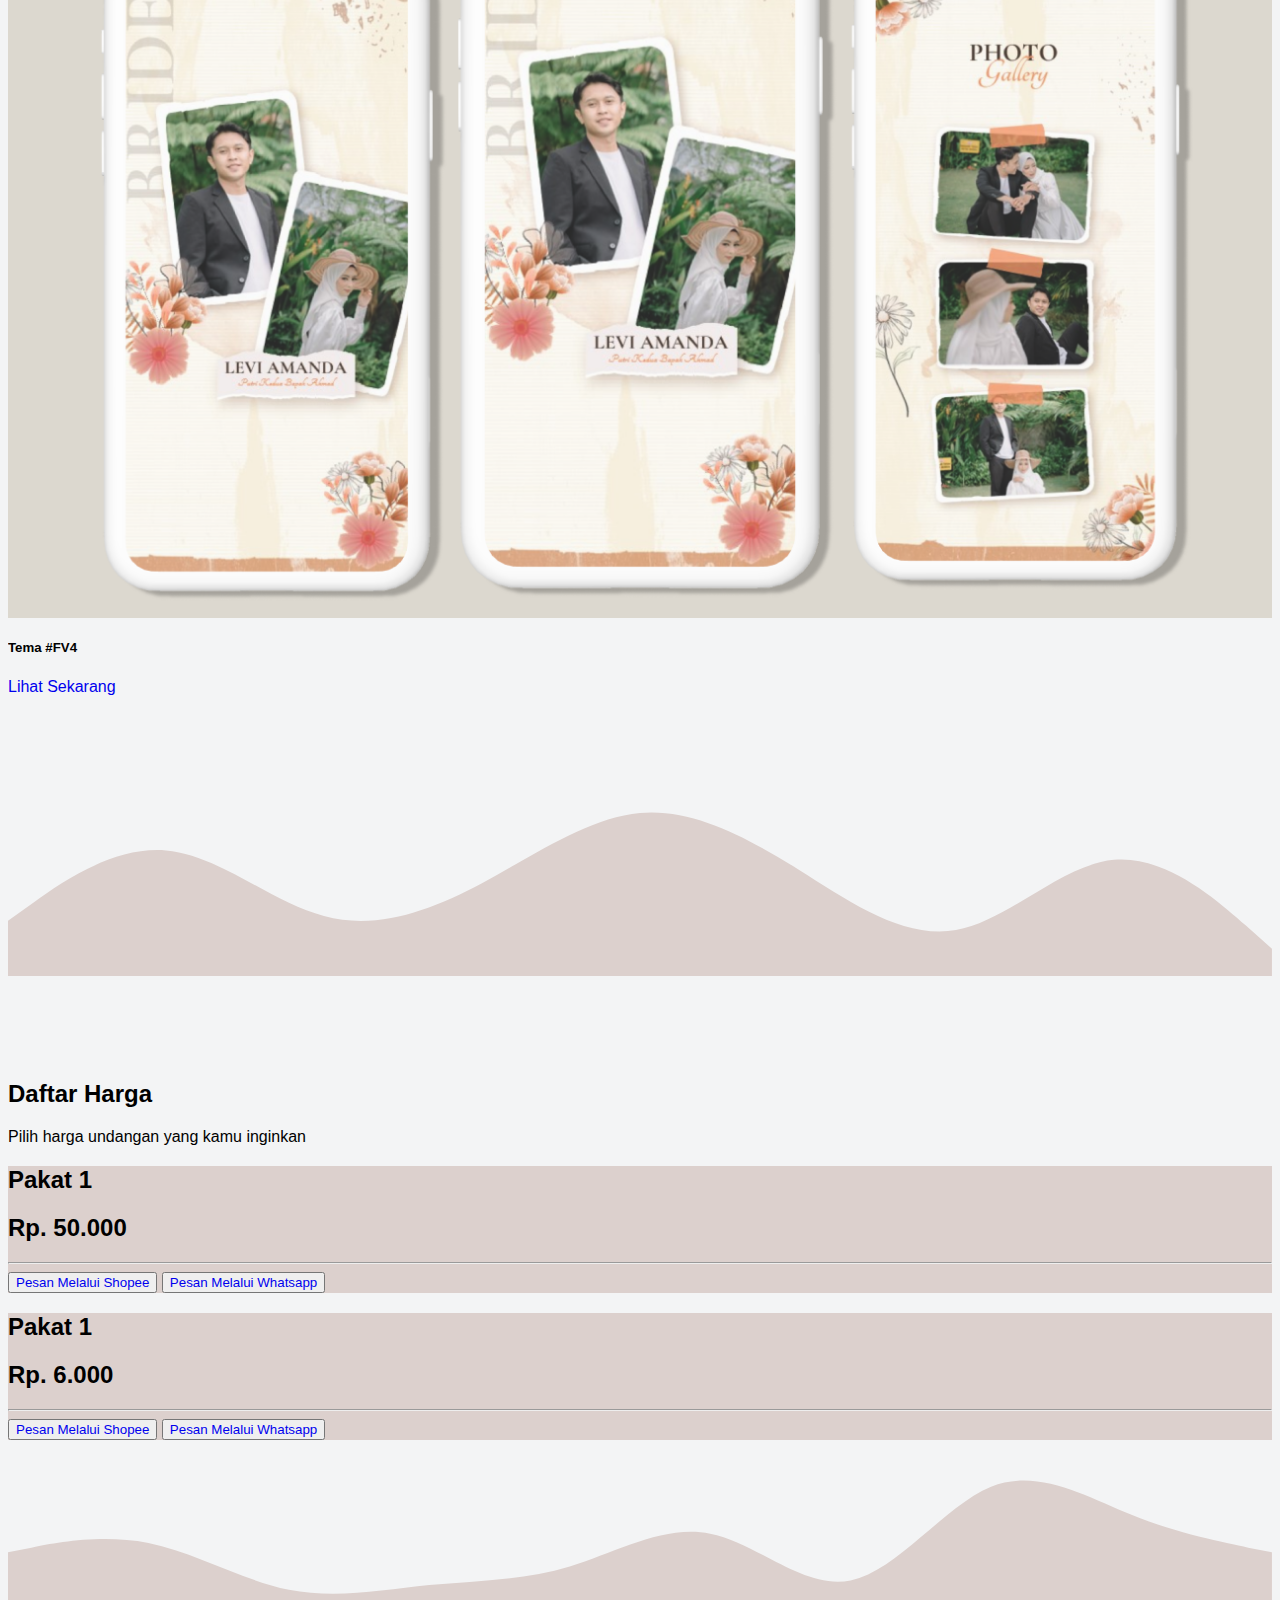
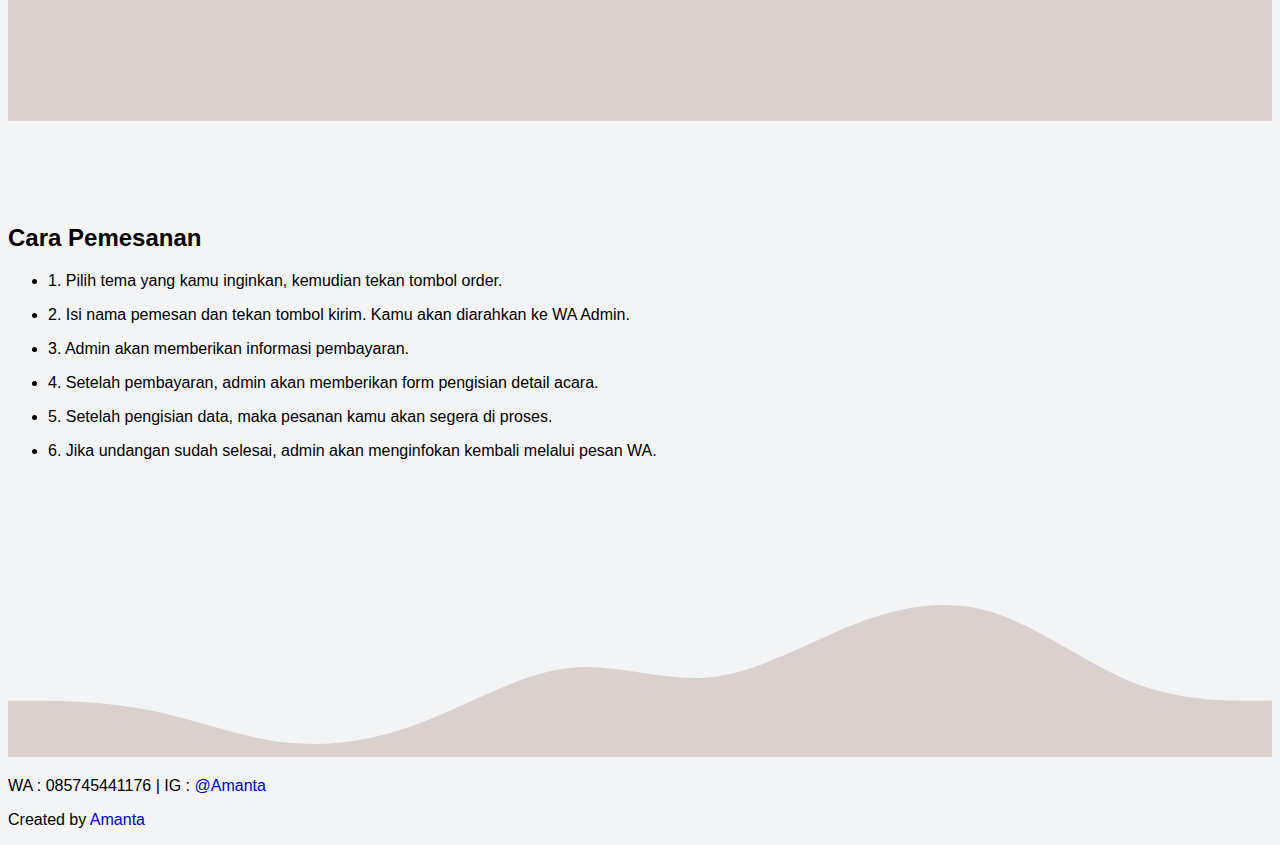
<file: undanganVideo.html>
<!DOCTYPE html>
<html lang="en">
  <head>
    <meta charset="utf-8" />
    <meta name="viewport" content="width=device-width, initial-scale=1" />
    <title>Amanta | yuknikah</title>
    <link href="https://cdn.jsdelivr.net/npm/bootstrap@5.2.3/dist/css/bootstrap.min.css" rel="stylesheet" integrity="sha384-rbsA2VBKQhggwzxH7pPCaAqO46MgnOM80zW1RWuH61DGLwZJEdK2Kadq2F9CUG65" crossorigin="anonymous" />

    <!-- font awasome -->
    <link
      rel="stylesheet"
      href="https://cdnjs.cloudflare.com/ajax/libs/font-awesome/6.2.1/css/all.min.css"
      integrity="sha512-MV7K8+y+gLIBoVD59lQIYicR65iaqukzvf/nwasF0nqhPay5w/9lJmVM2hMDcnK1OnMGCdVK+iQrJ7lzPJQd1w=="
      crossorigin="anonymous"
      referrerpolicy="no-referrer"
    />

    <!-- My css -->
    <link rel="stylesheet" href="temaUndanganVideo.css" />
  </head>
  <body id="home" style="background-color: #f3f4f5">
    <!-- <h1>Hello, world!</h1> -->

    <!-- Navbar -->
    <nav class="navbar navbar-expand-lg shadow-sm fixed-top" style="background-color: #dcd0cd">
      <div class="container">
        <a class="navbar-brand" href="#">
          <img src="img/logo.png" alt="Bootstrap" width="30" height="24" />
        </a>
        <div class="collapse navbar-collapse" id="navbarNav">
          <ul class="navbar-nav ms-auto">
            <li class="nav-item">
              <a class="nav-link" aria-current="page" href="#home">Home</a>
            </li>
            <!-- <li class="nav-item">
              <a class="nav-link" href="#fitur">Fitur</a>
            </li> -->
            <li class="nav-item">
              <a class="nav-link" href="#harga">Paket Harga</a>
            </li>
            <!-- <li class="nav-item">
              <a class="nav-link" href="#tipe">Tipe Undangan</a>
            </li> -->
            <li class="nav-item">
              <a class="nav-link" href="#carapesan">Cara Pemesanan</a>
            </li>
            <!-- <li class="nav-item">
              <a class="nav-link" href="#faq">Faq</a>
            </li> -->
          </ul>
        </div>
      </div>
    </nav>

    <!-- Tema -->
    <section>
      <div class="container" style="background-color: #f3f4f5">
        <div class="row text-center pt-3 mb-3">
          <div class="col">
            <h2>Pilih Tema Undangan Video</h2>
            <p>Dapatkan tema undangan yang cantik</p>
          </div>
        </div>
        <div class="row">
          <div class="col-md-4 mb-3">
            <div class="card ui-card" style="background-color: #f3f4f5">
              <img src="img/undangan video/flora/flora1.png" class="card-img-top img-fitur" style="width: 100%" alt="..." />
              <div class="card-body mx-auto description">
                <h5 class="card-title text-center">Tema #FV1</h5>
                <a href="https://www.youtube.com/watch?v=RR_bFYVv-ho" target="_blank" class="btn btn-primary">Lihat Sekarang</a>
              </div>
            </div>
          </div>
          <div class="col-md-4 mb-3">
            <div class="card ui-card" style="background-color: #f3f4f5">
              <img src="img/undangan video/flora/flora2.png" class="card-img-top img-fitur" style="width: 100%" alt="..." />
              <div class="card-body mx-auto">
                <h5 class="card-title text-center">Tema #FV2</h5>
                <a href="https://www.youtube.com/watch?v=_PCPVN6oFoQ" target="_blank" class="btn btn-primary">Lihat Sekarang</a>
              </div>
            </div>
          </div>
          <div class="col-md-4 mb-3">
            <div class="card ui-card" style="background-color: #f3f4f5">
              <img src="img/undangan video/flora/flora3.png" class="card-img-top img-fitur" style="width: 100%" alt="..." />
              <div class="card-body mx-auto">
                <h5 class="card-title text-center">Tema #FV3</h5>
                <a href="https://www.youtube.com/watch?v=hDJRB3qhxEA" target="_blank" class="btn btn-primary">Lihat Sekarang</a>
              </div>
            </div>
          </div>
          <div class="col-md-4 mb-3">
            <div class="card ui-card" style="background-color: #f3f4f5">
              <img src="img/undangan video/flora/flora4.png" class="card-img-top img-fitur" style="width: 100%" alt="..." />
              <div class="card-body mx-auto">
                <h5 class="card-title text-center">Tema #FV4</h5>
                <a href="https://www.youtube.com/watch?v=FjhZuZeZoEI" target="_blank" class="btn btn-primary">Lihat Sekarang</a>
              </div>
            </div>
          </div>
        </div>
      </div>
      <svg xmlns="http://www.w3.org/2000/svg" viewBox="0 0 1440 320">
        <path
          fill="#dcd0cd"
          fill-opacity="1"
          d="M0,256L30,234.7C60,213,120,171,180,176C240,181,300,235,360,250.7C420,267,480,245,540,213.3C600,181,660,139,720,133.3C780,128,840,160,900,197.3C960,235,1020,277,1080,266.7C1140,256,1200,192,1260,186.7C1320,181,1380,235,1410,261.3L1440,288L1440,320L1410,320C1380,320,1320,320,1260,320C1200,320,1140,320,1080,320C1020,320,960,320,900,320C840,320,780,320,720,320C660,320,600,320,540,320C480,320,420,320,360,320C300,320,240,320,180,320C120,320,60,320,30,320L0,320Z"
        ></path>
      </svg>
    </section>

    <!-- Paket harga -->
    <section id="harga" style="background-color: #f3f4f5">
      <div class="container">
        <div class="row text-center pt-3 mb-3">
          <div class="col">
            <h2>Daftar Harga</h2>
            <p>Pilih harga undangan yang kamu inginkan</p>
          </div>
        </div>
        <div class="row">
          <div class="col-md-3 mb-3">
            <div class="card shadow border-success card-harga" style="background-color: #dcd0cd">
              <div class="card-body">
                <h2 class="card-title text-center fw-bold">Pakat 1</h2>
                <h2 class="card-text text-center fw-bold">Rp. 50.000</h2>
                <hr />
                <!-- <p class="card-text">- Tampilan Responsif</p>
                <p class="card-text">- Hitung Mundur Acara</p>
                <p class="card-text">- Navigasi Lokasi</p>
                <p class="card-text">- Tanpa Foto</p>
                <p class="card-text">- Quotes Pernikahan</p>
                <hr class="garis-bawah-1" /> -->
                <div class="text-center">
                  <button type="button" class="btn btn-primary mb-2"><a href="https://shopee.co.id/user/account/profile" ; class="text-white" target="_blank">Pesan Melalui Shopee</a></button>
                  <button type="button" class="btn btn-primary"><a href="https://wa.me/085745441176" class="text-white" target="_blank">Pesan Melalui Whatsapp</a></button>
                </div>
              </div>
            </div>
          </div>
          <div class="col-md-3 mb-3">
            <div class="card shadow border-success card-harga" style=" background-color: #dcd0cd">
                <div class="card-body">
                  <h2 class="card-title text-center fw-bold">Pakat 1</h2>
                  <h2 class="card-text text-center fw-bold">Rp. 6.000</h2>
                  <hr />
                  <!-- <p class="card-text">- Tampilan Responsif</p>
                  <p class="card-text">- Hitung Mundur Acara</p>
                  <p class="card-text">- Navigasi Lokasi</p>
                  <p class="card-text">- Tanpa Foto</p>
                  <p class="card-text">- Quotes Pernikahan</p>
                  <hr class="garis-bawah-1" /> -->
                  <div class="text-center">
                    <button type="button" class="btn btn-primary mb-2"><a href="https://shopee.co.id/user/account/profile" ; class="text-white" target="_blank">Pesan Melalui Shopee</a></button>
                    <button type="button" class="btn btn-primary"><a href="https://wa.me/085745441176" class="text-white" target="_blank">Pesan Melalui Whatsapp</a></button>
                  </div>
                </div>
              </div>
          </div>
          
          </div>
        </div>
      </div>
      <svg xmlns="http://www.w3.org/2000/svg" viewBox="0 0 1440 320">
        <path
          fill="#dcd0cd"
          fill-opacity="1"
          d="M0,128L26.7,122.7C53.3,117,107,107,160,117.3C213.3,128,267,160,320,170.7C373.3,181,427,171,480,165.3C533.3,160,587,160,640,144C693.3,128,747,96,800,106.7C853.3,117,907,171,960,160C1013.3,149,1067,75,1120,53.3C1173.3,32,1227,64,1280,85.3C1333.3,107,1387,117,1413,122.7L1440,128L1440,320L1413.3,320C1386.7,320,1333,320,1280,320C1226.7,320,1173,320,1120,320C1066.7,320,1013,320,960,320C906.7,320,853,320,800,320C746.7,320,693,320,640,320C586.7,320,533,320,480,320C426.7,320,373,320,320,320C266.7,320,213,320,160,320C106.7,320,53,320,27,320L0,320Z"
        ></path>
      </svg>
    </section>

    <!-- Pemesanan -->
    <section id="carapesan" style="background-color: #f3f4f5">
      <div class="container">
        <div class="row text-center pt-3 mb-3">
          <div class="col">
            <h2>Cara Pemesanan</h2>
          </div>
        </div>
        <div class="row">
          <div class="col-md-4 mb-3">
            <div class="card">
              <ul class="list-group list-group-flush">
                <li class="list-group-item">1. Pilih tema yang kamu inginkan, kemudian tekan tombol order.</li>
              </ul>
            </div>
          </div>
          <div class="col-md-4 mb-3">
            <div class="card">
              <ul class="list-group list-group-flush">
                <li class="list-group-item">2. Isi nama pemesan dan tekan tombol kirim. Kamu akan diarahkan ke WA Admin.</li>
              </ul>
            </div>
          </div>
          <div class="col-md-4 mb-3">
            <div class="card">
              <ul class="list-group list-group-flush">
                <li class="list-group-item">3. Admin akan memberikan informasi pembayaran.</li>
              </ul>
            </div>
          </div>
          <div class="col-md-4 mb-3">
            <div class="card">
              <ul class="list-group list-group-flush">
                <li class="list-group-item">4. Setelah pembayaran, admin akan memberikan form pengisian detail acara.</li>
              </ul>
            </div>
          </div>
          <div class="col-md-4 mb-3">
            <div class="card">
              <ul class="list-group list-group-flush">
                <li class="list-group-item">5. Setelah pengisian data, maka pesanan kamu akan segera di proses.</li>
              </ul>
            </div>
          </div>
          <div class="col-md-4 mb-3">
            <div class="card">
              <ul class="list-group list-group-flush">
                <li class="list-group-item">6. Jika undangan sudah selesai, admin akan menginfokan kembali melalui pesan WA.</li>
              </ul>
            </div>
          </div>
        </div>
      </div>
      <svg xmlns="http://www.w3.org/2000/svg" viewBox="0 0 1440 320">
        <path
          fill="#dcd0cd"
          fill-opacity="1"
          d="M0,256L26.7,256C53.3,256,107,256,160,266.7C213.3,277,267,299,320,304C373.3,309,427,299,480,277.3C533.3,256,587,224,640,218.7C693.3,213,747,235,800,229.3C853.3,224,907,192,960,170.7C1013.3,149,1067,139,1120,154.7C1173.3,171,1227,213,1280,234.7C1333.3,256,1387,256,1413,256L1440,256L1440,320L1413.3,320C1386.7,320,1333,320,1280,320C1226.7,320,1173,320,1120,320C1066.7,320,1013,320,960,320C906.7,320,853,320,800,320C746.7,320,693,320,640,320C586.7,320,533,320,480,320C426.7,320,373,320,320,320C266.7,320,213,320,160,320C106.7,320,53,320,27,320L0,320Z"
        ></path>
      </svg>
    </section>

    <!-- Jumbo tron -->
    <!-- <section class="jumbotron text-center" style="background-color: #f3f4f5">
      <img src="img/logo2.png" alt="logo Amanta" width="200" class="rounded-circle img-thumbnail" />
      <p class="lead">WELCOME TO Amanta</p>
      <p class="lead">Buat dan bagikan moment pernikahan kamu dengan berbagai pilihan desain undangan website yang kekinian</p>
      <p class="lead">Solusi pernikahan lebih hemat dan praktis dengan e-invitation tanpa batas</p>
      <svg xmlns="http://www.w3.org/2000/svg" viewBox="0 0 1440 320">
        <path
          fill="#dcd0cd"
          fill-opacity="1"
          d="M0,256L30,234.7C60,213,120,171,180,176C240,181,300,235,360,250.7C420,267,480,245,540,213.3C600,181,660,139,720,133.3C780,128,840,160,900,197.3C960,235,1020,277,1080,266.7C1140,256,1200,192,1260,186.7C1320,181,1380,235,1410,261.3L1440,288L1440,320L1410,320C1380,320,1320,320,1260,320C1200,320,1140,320,1080,320C1020,320,960,320,900,320C840,320,780,320,720,320C660,320,600,320,540,320C480,320,420,320,360,320C300,320,240,320,180,320C120,320,60,320,30,320L0,320Z"
        ></path>
      </svg>
    </section> -->

    <!-- Footer -->

    <footer class="text-center pb-5 pt-5" style="background-color: #f3f4f5">
      <p>WA : 085745441176 | IG : <a href="https://www.instagram.com/taufikstreetball19/" class="text-black">@Amanta</a></p>
      <p>Created by <a href="https://www.instagram.com/taufikstreetball19/" class="fw-bold text-black">Amanta</a></p>
    </footer>

    <script src="https://cdn.jsdelivr.net/npm/bootstrap@5.2.3/dist/js/bootstrap.bundle.min.js" integrity="sha384-kenU1KFdBIe4zVF0s0G1M5b4hcpxyD9F7jL+jjXkk+Q2h455rYXK/7HAuoJl+0I4" crossorigin="anonymous"></script>
  </body>
</html>
</file>
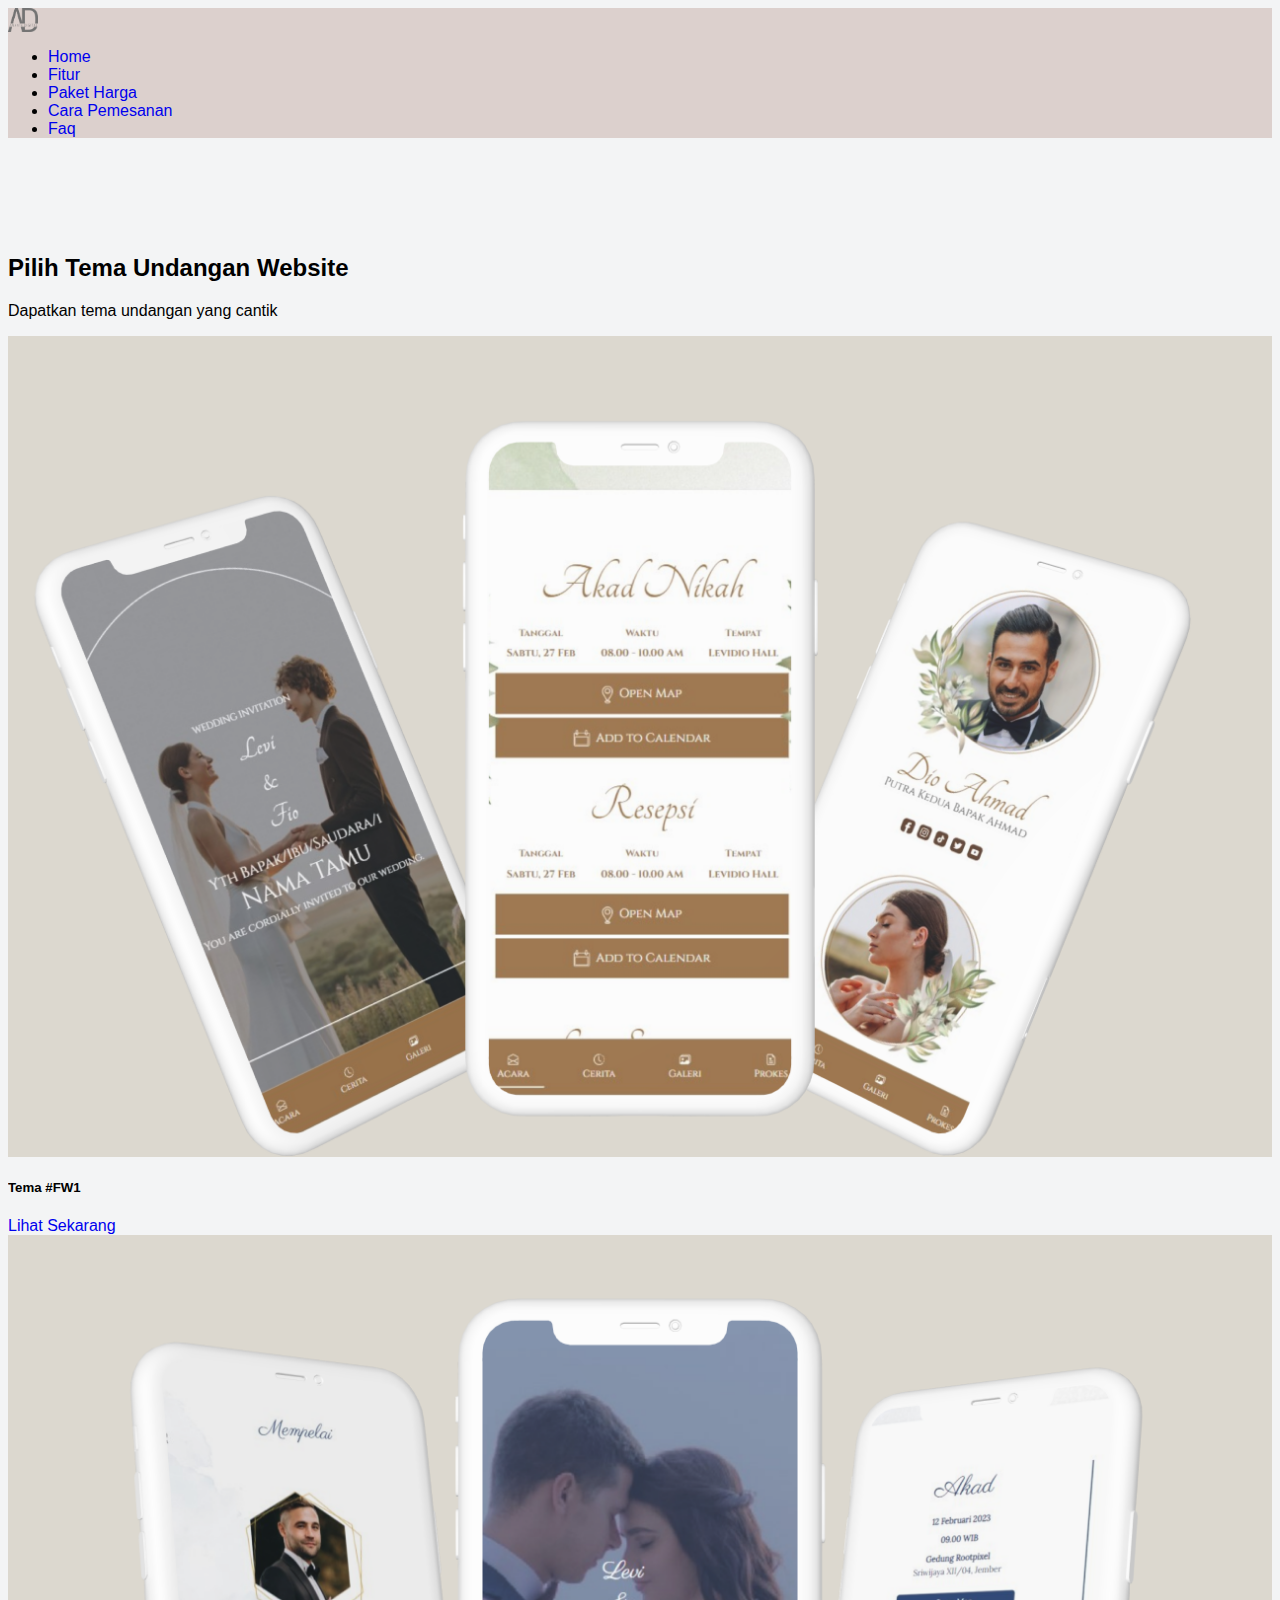
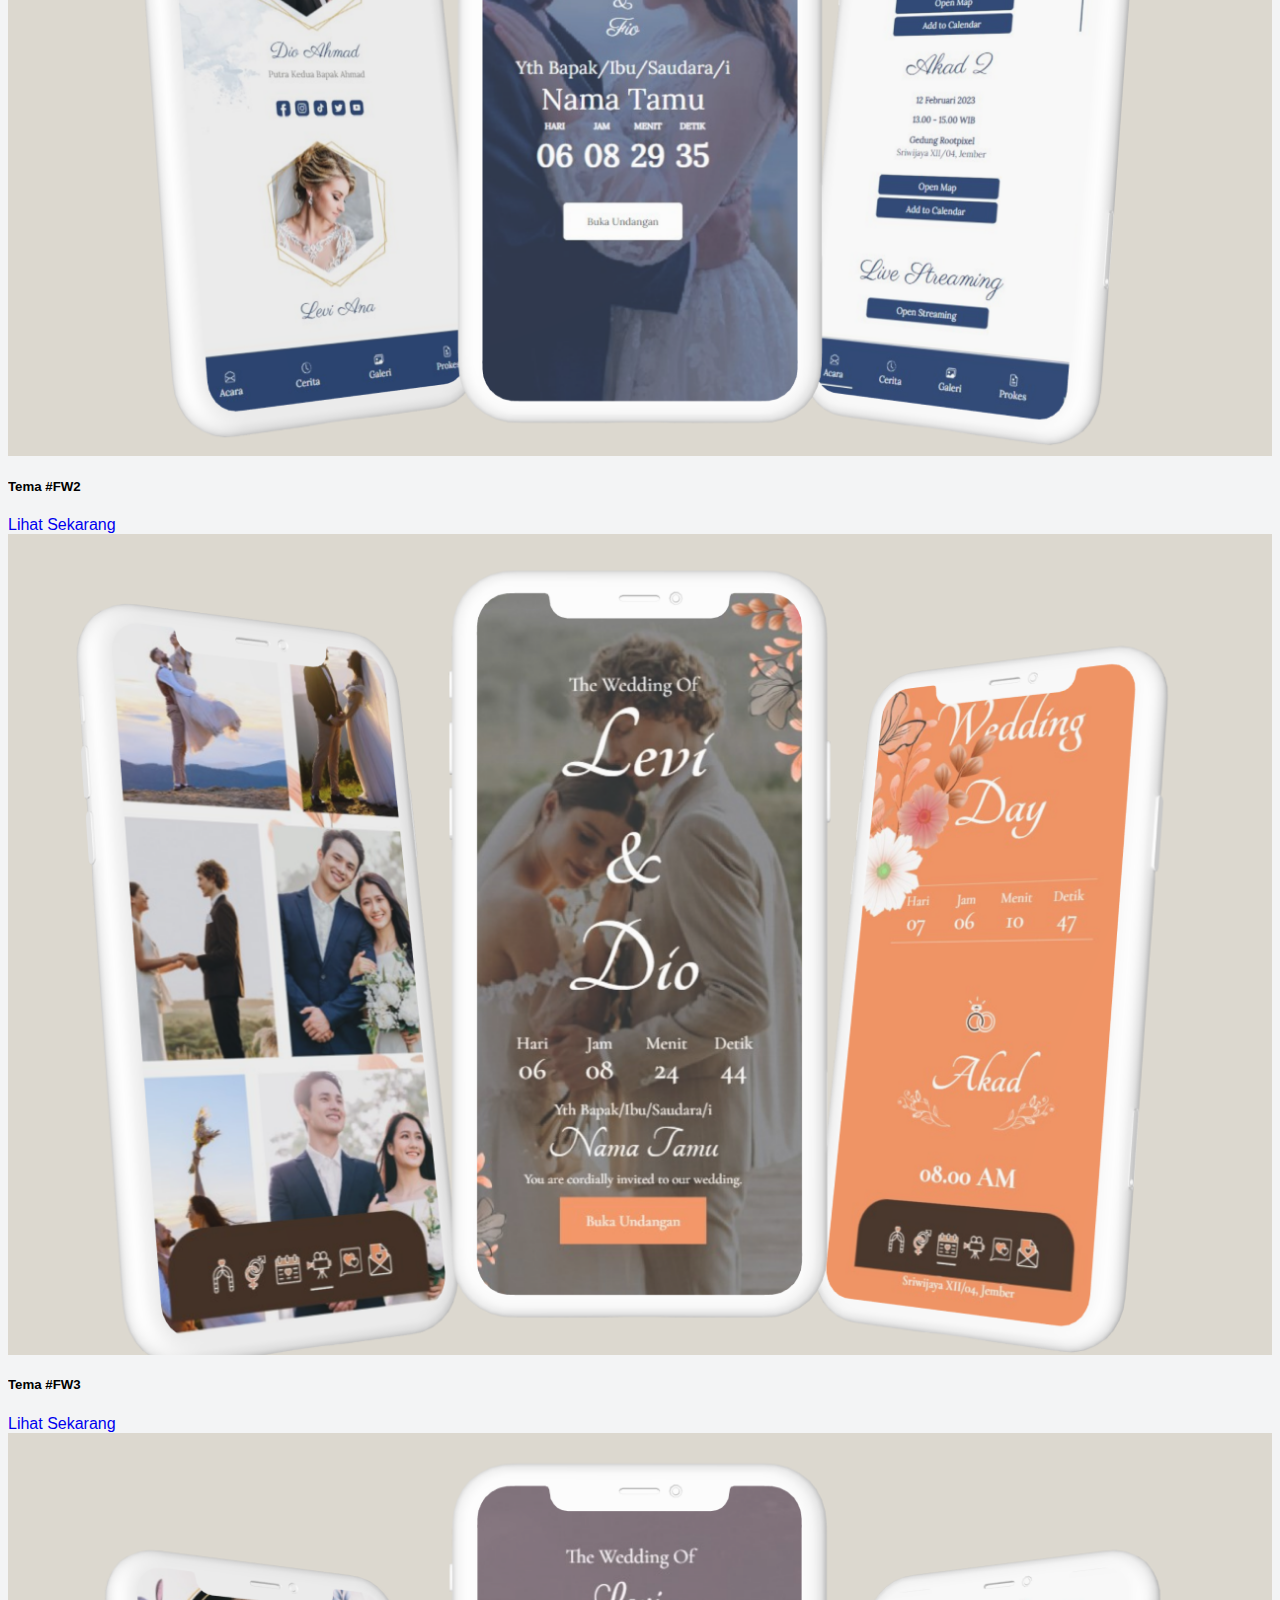
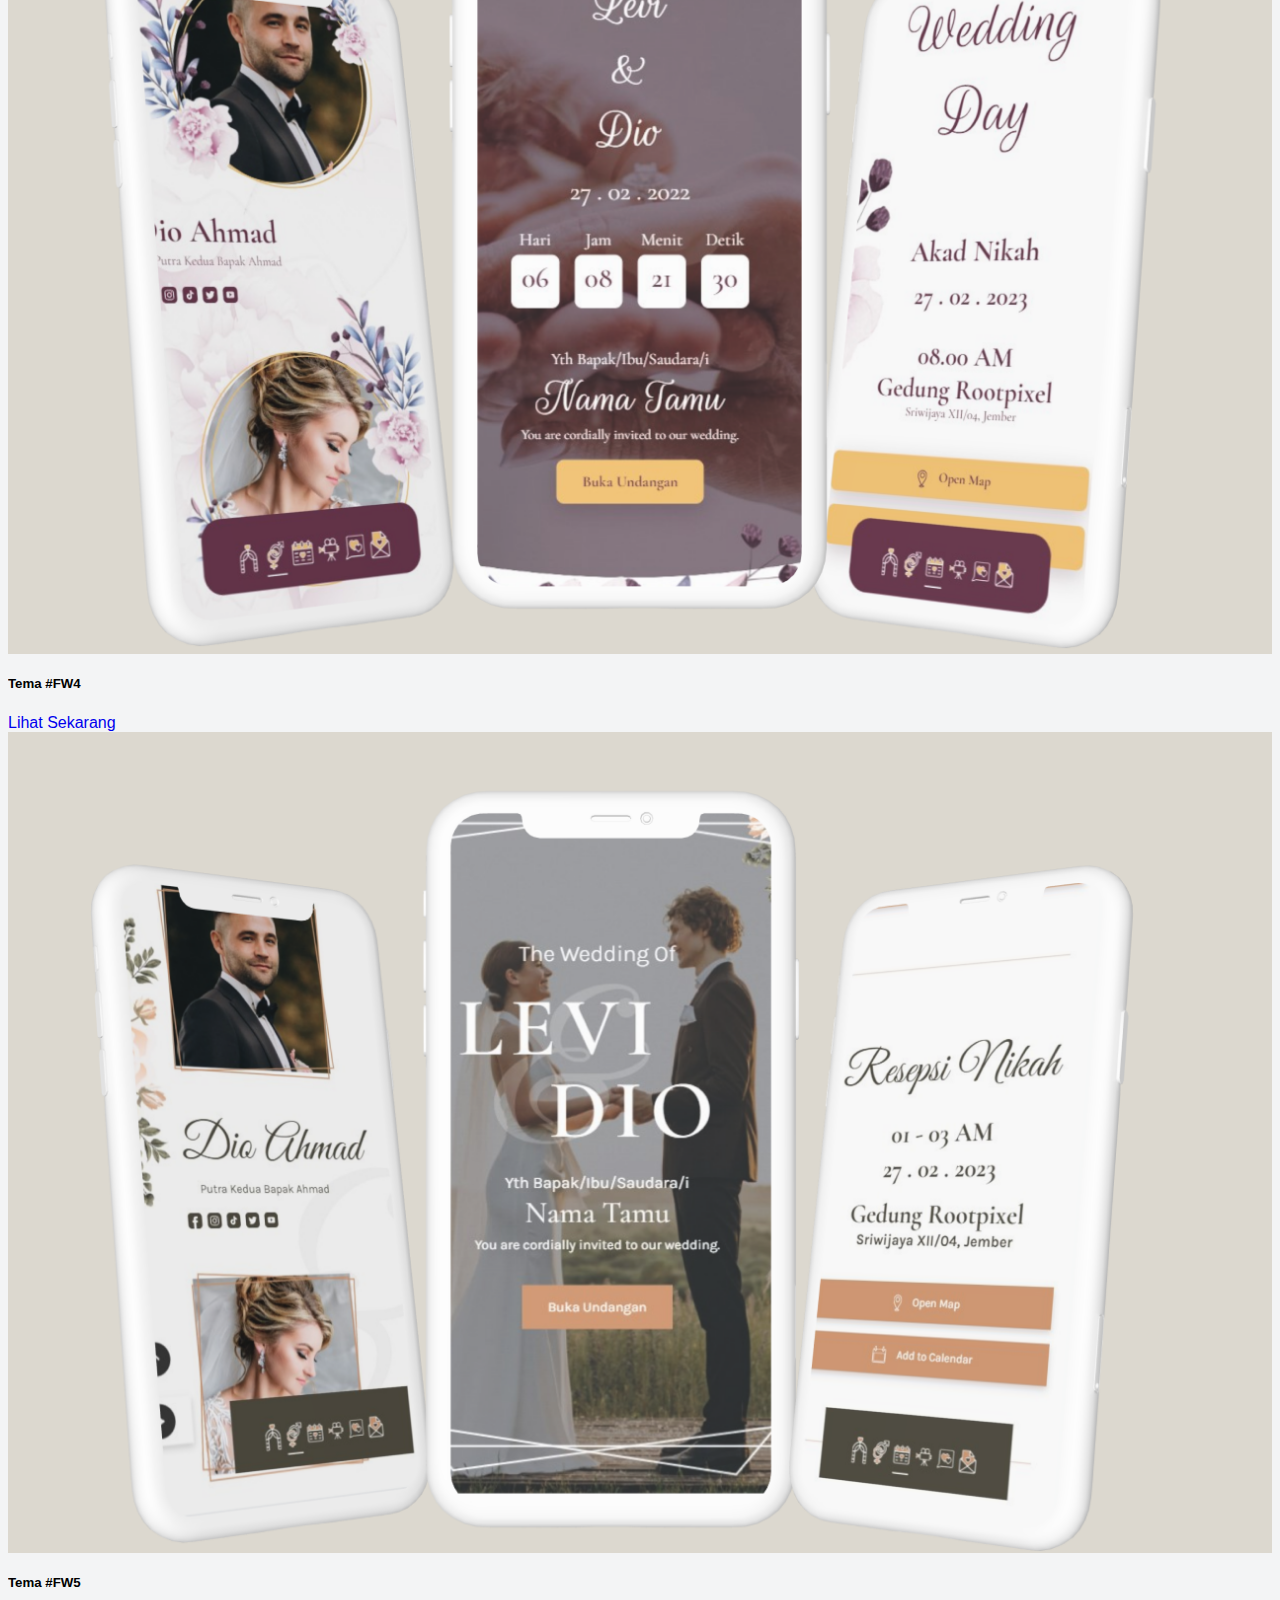
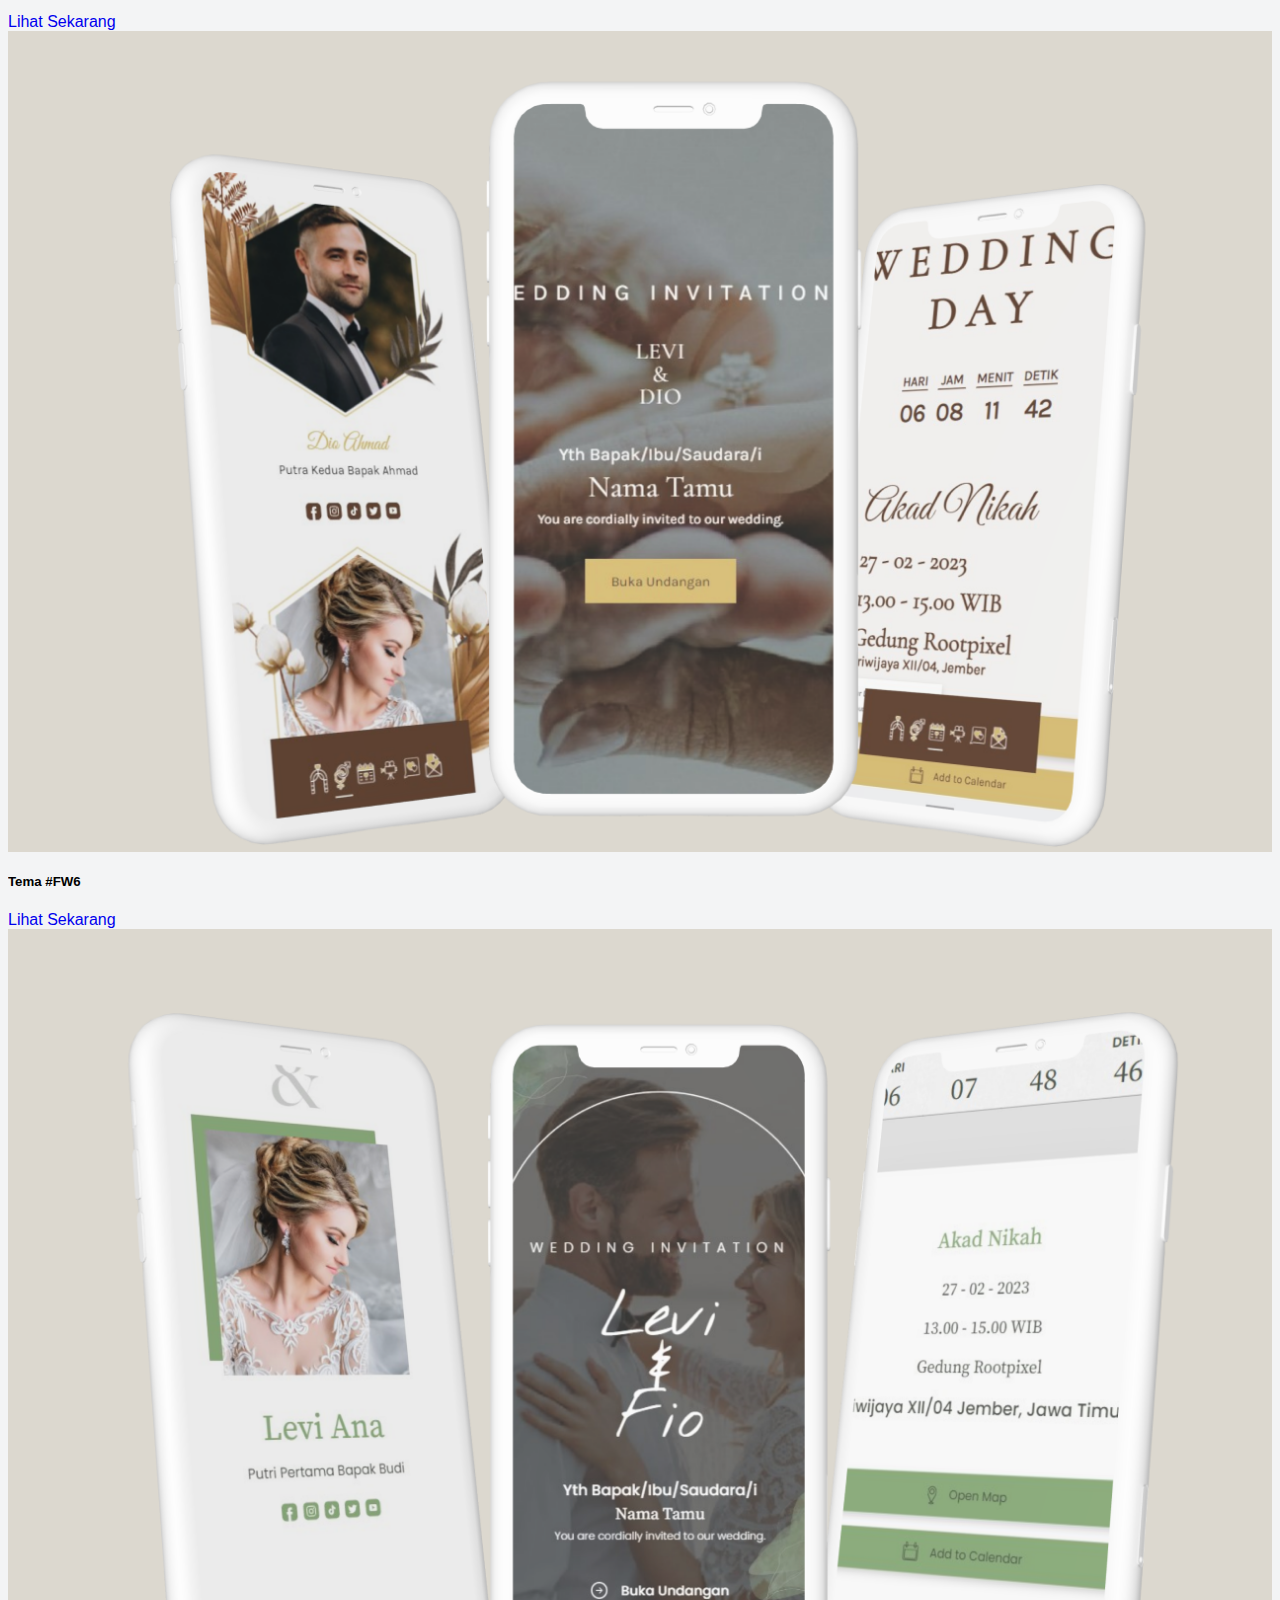
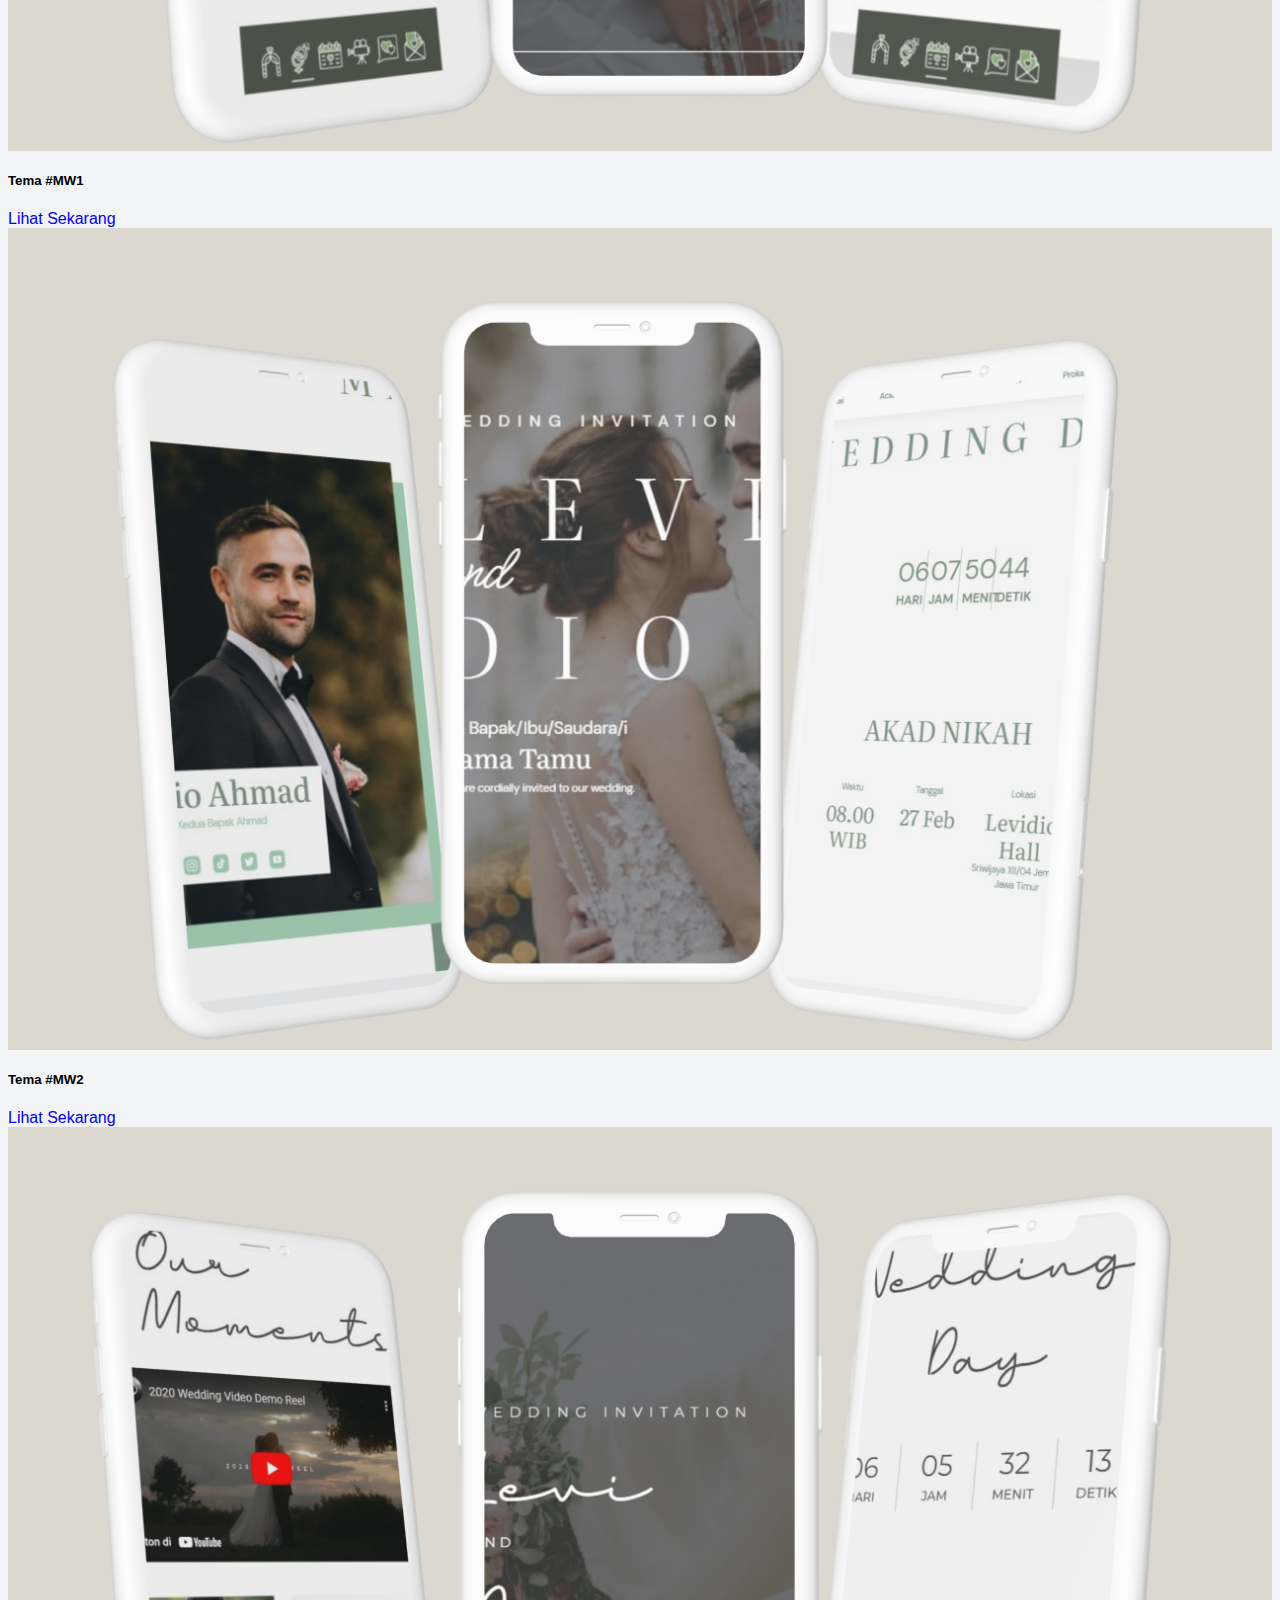
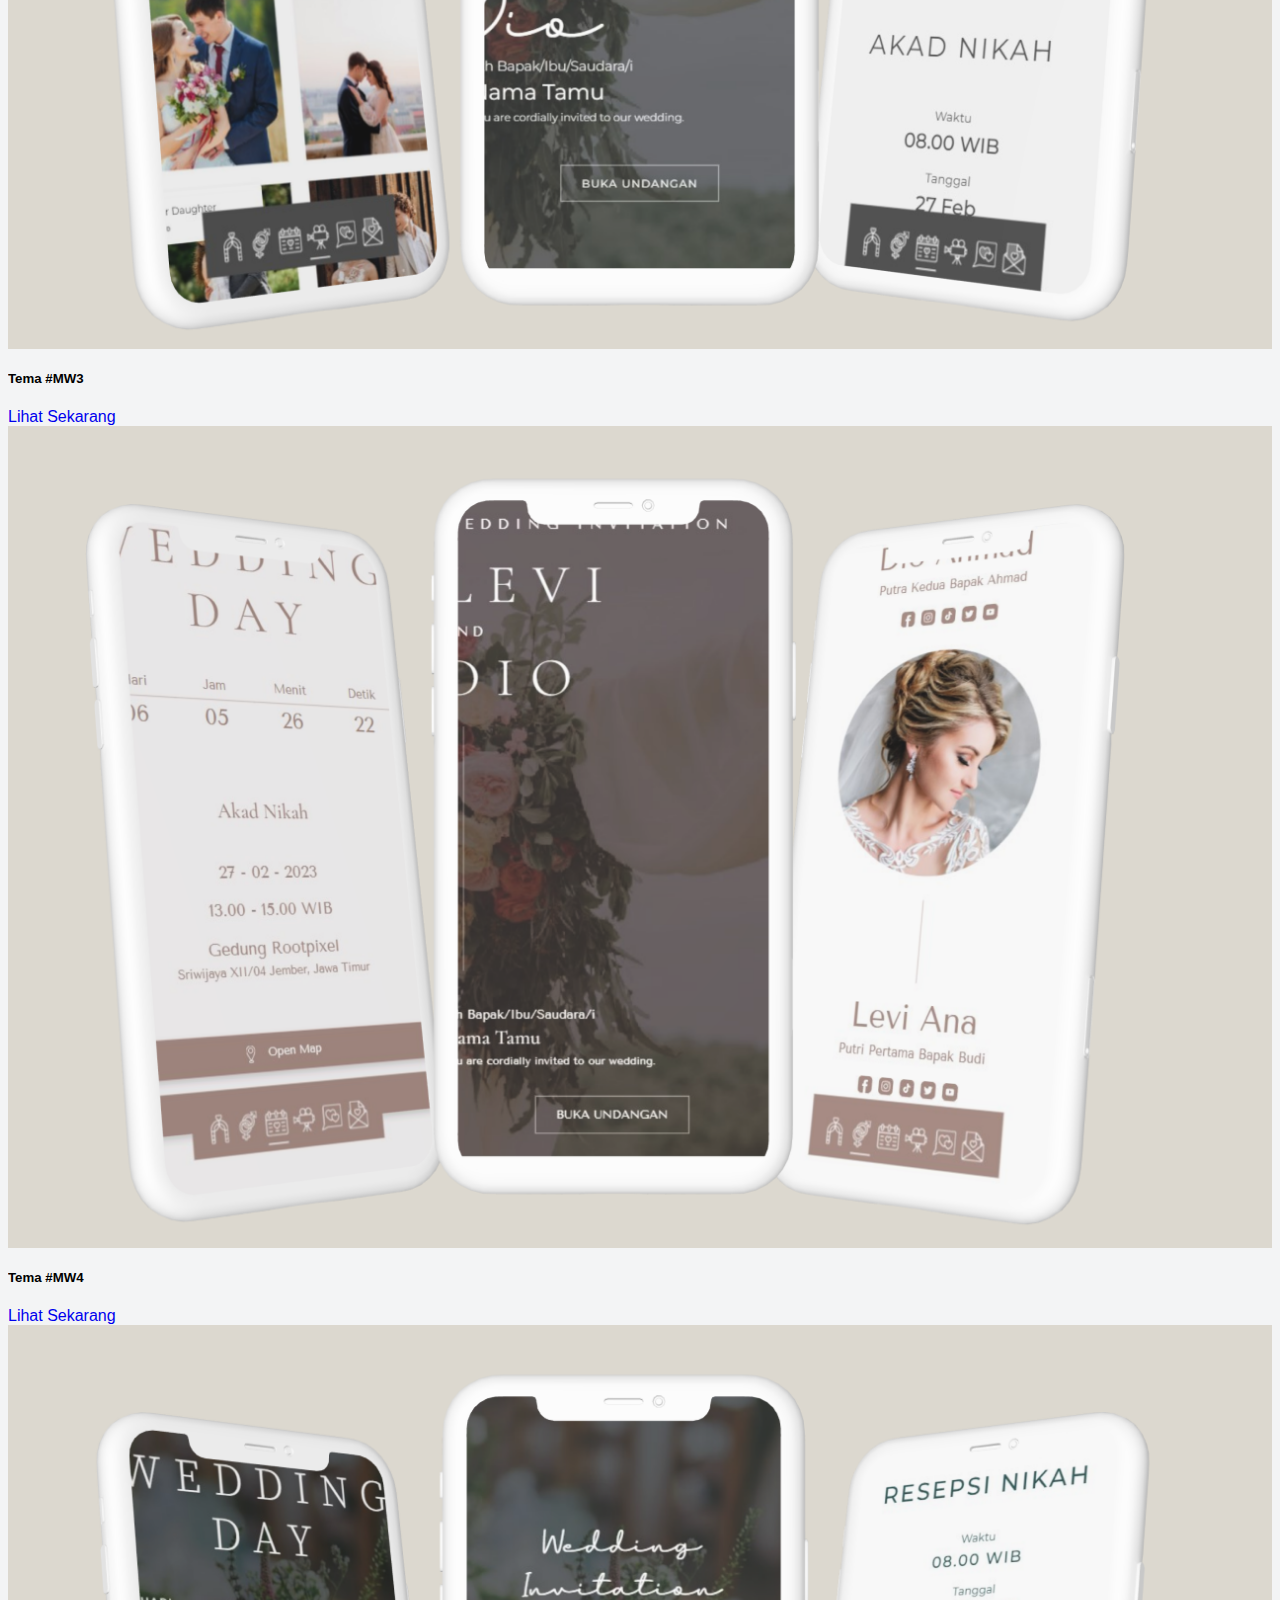
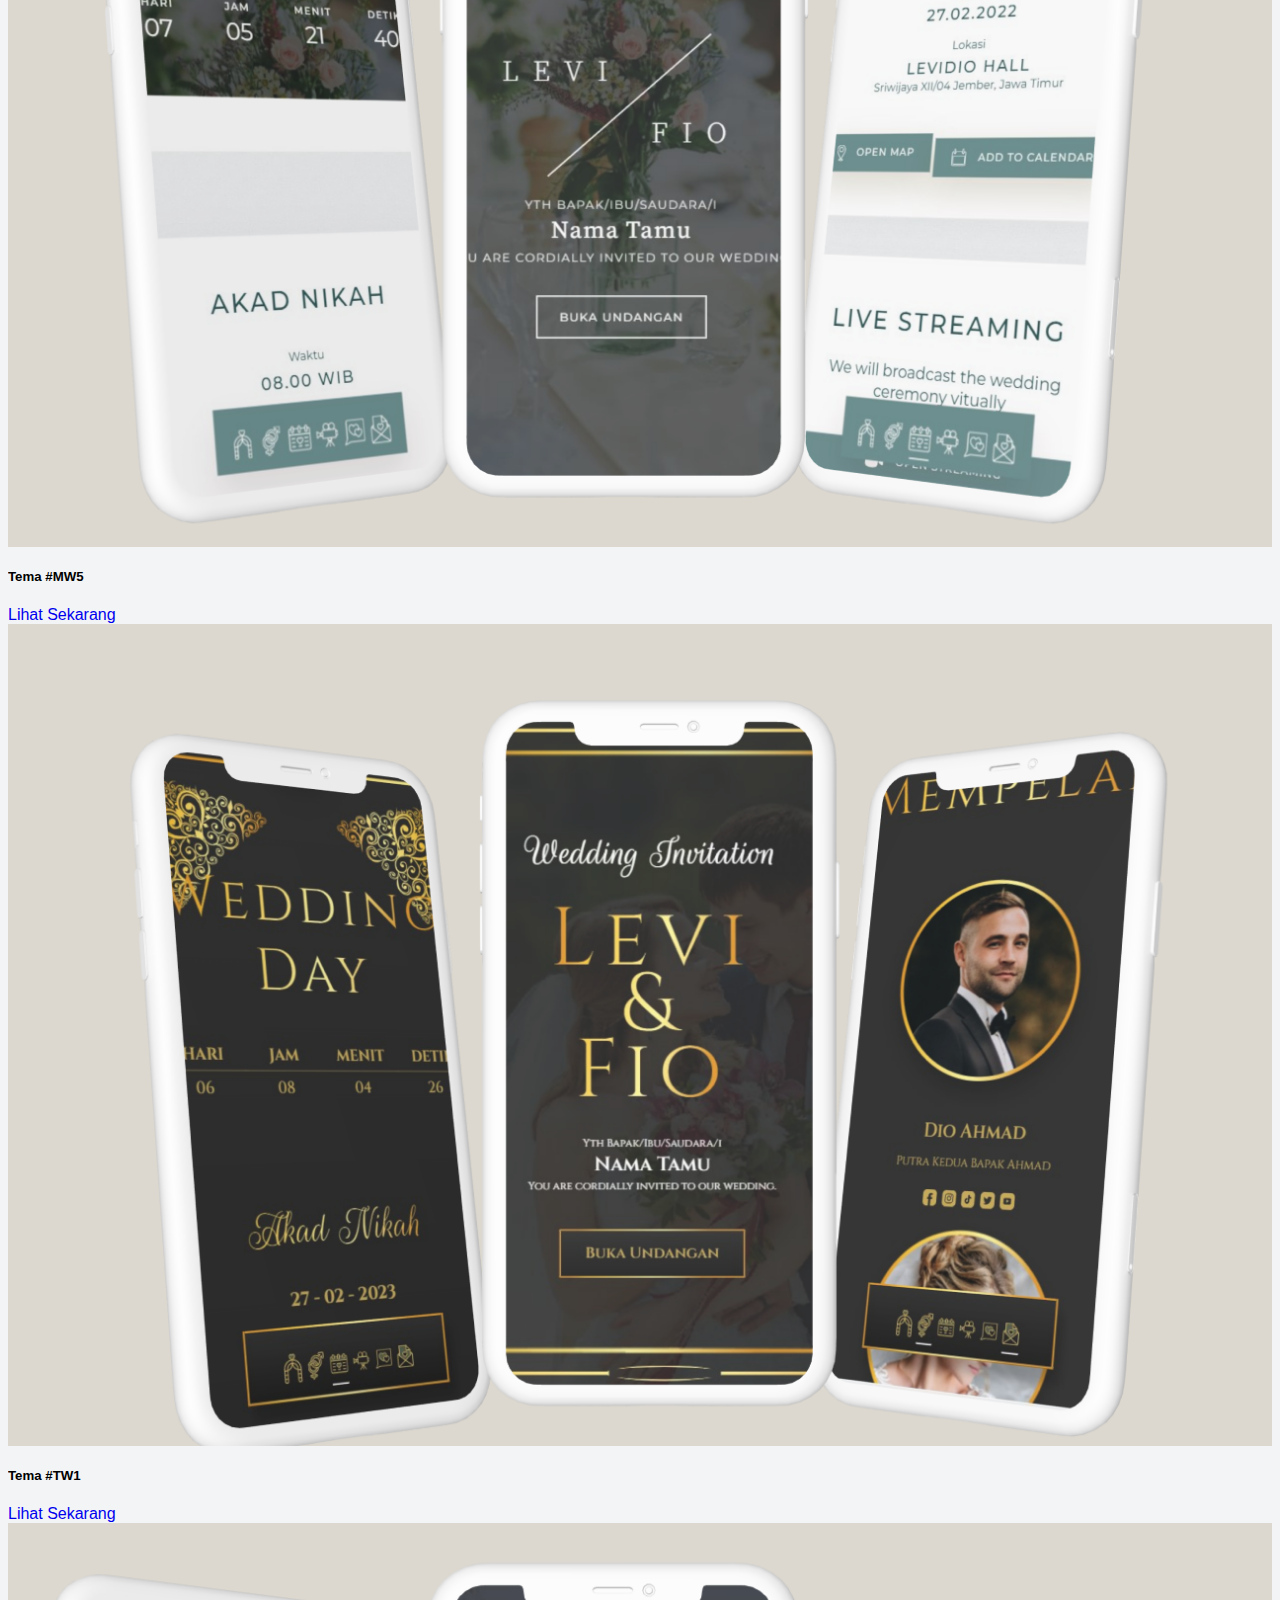
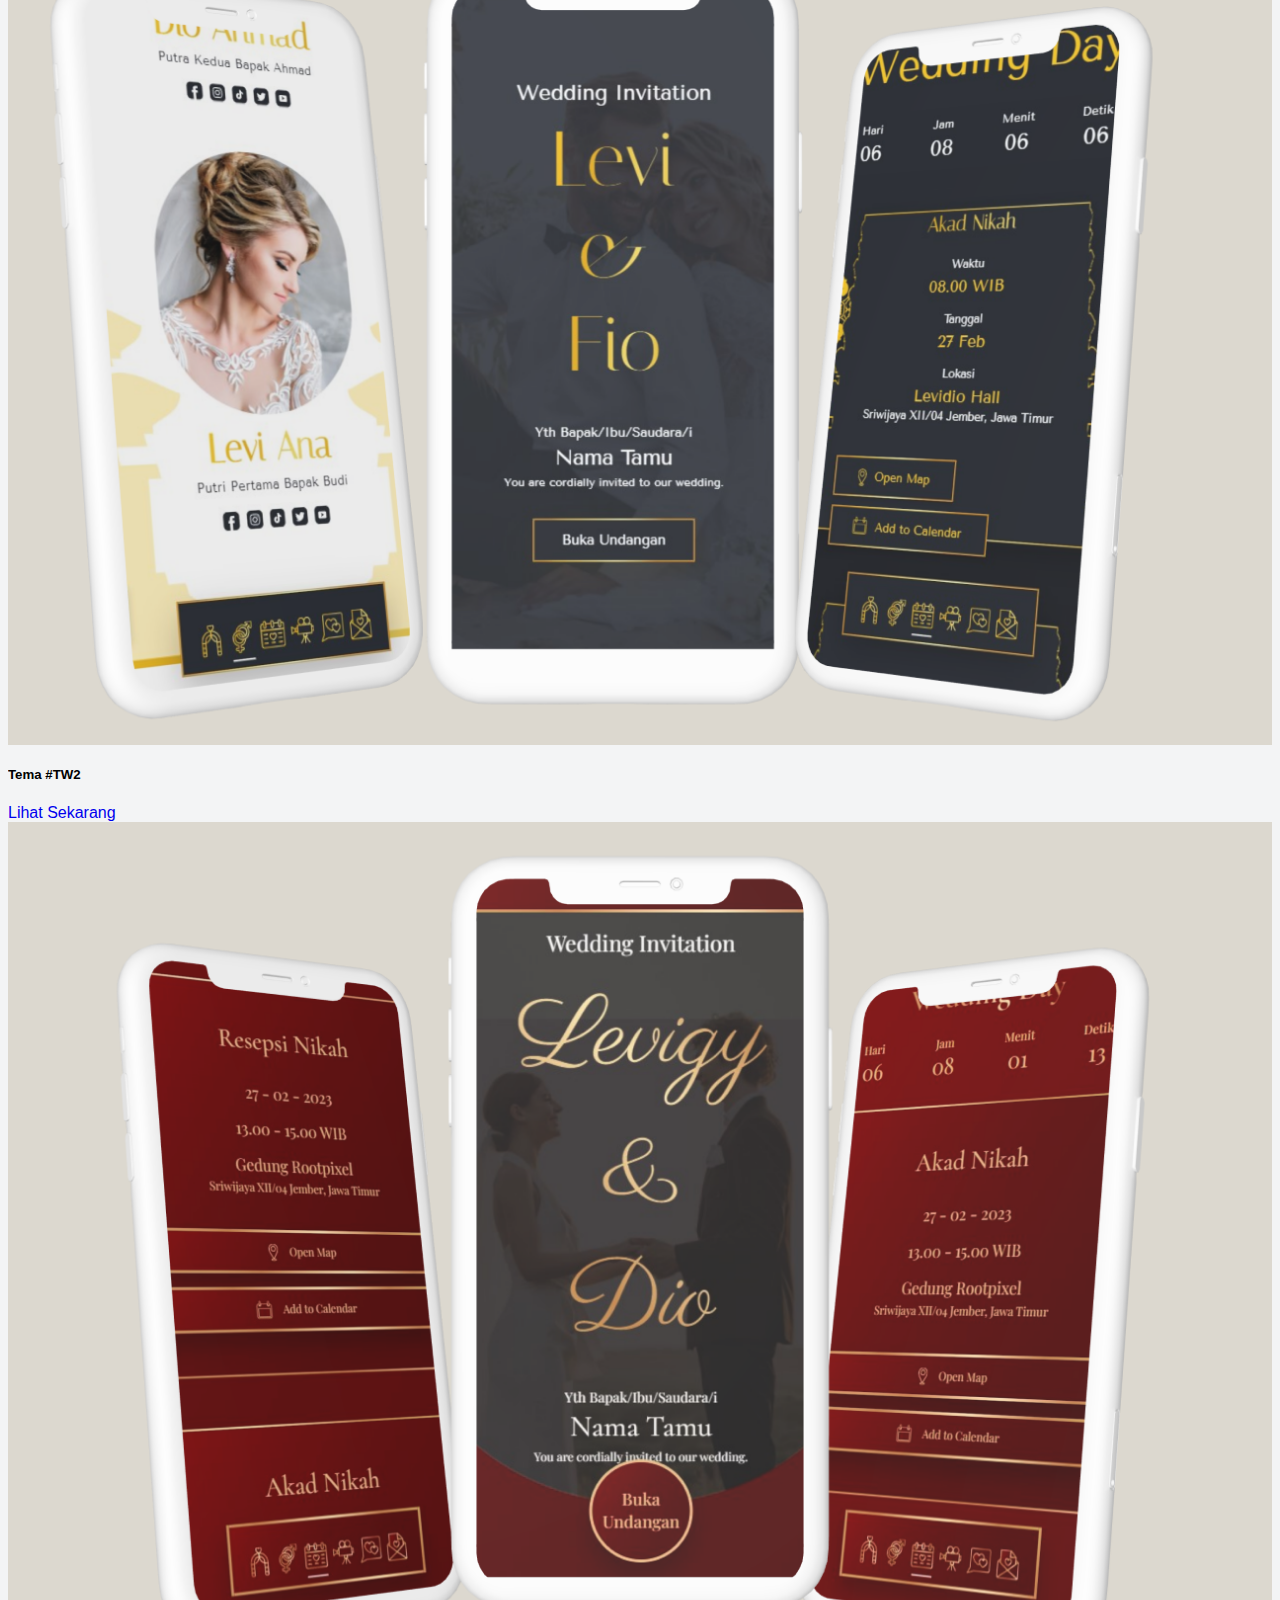
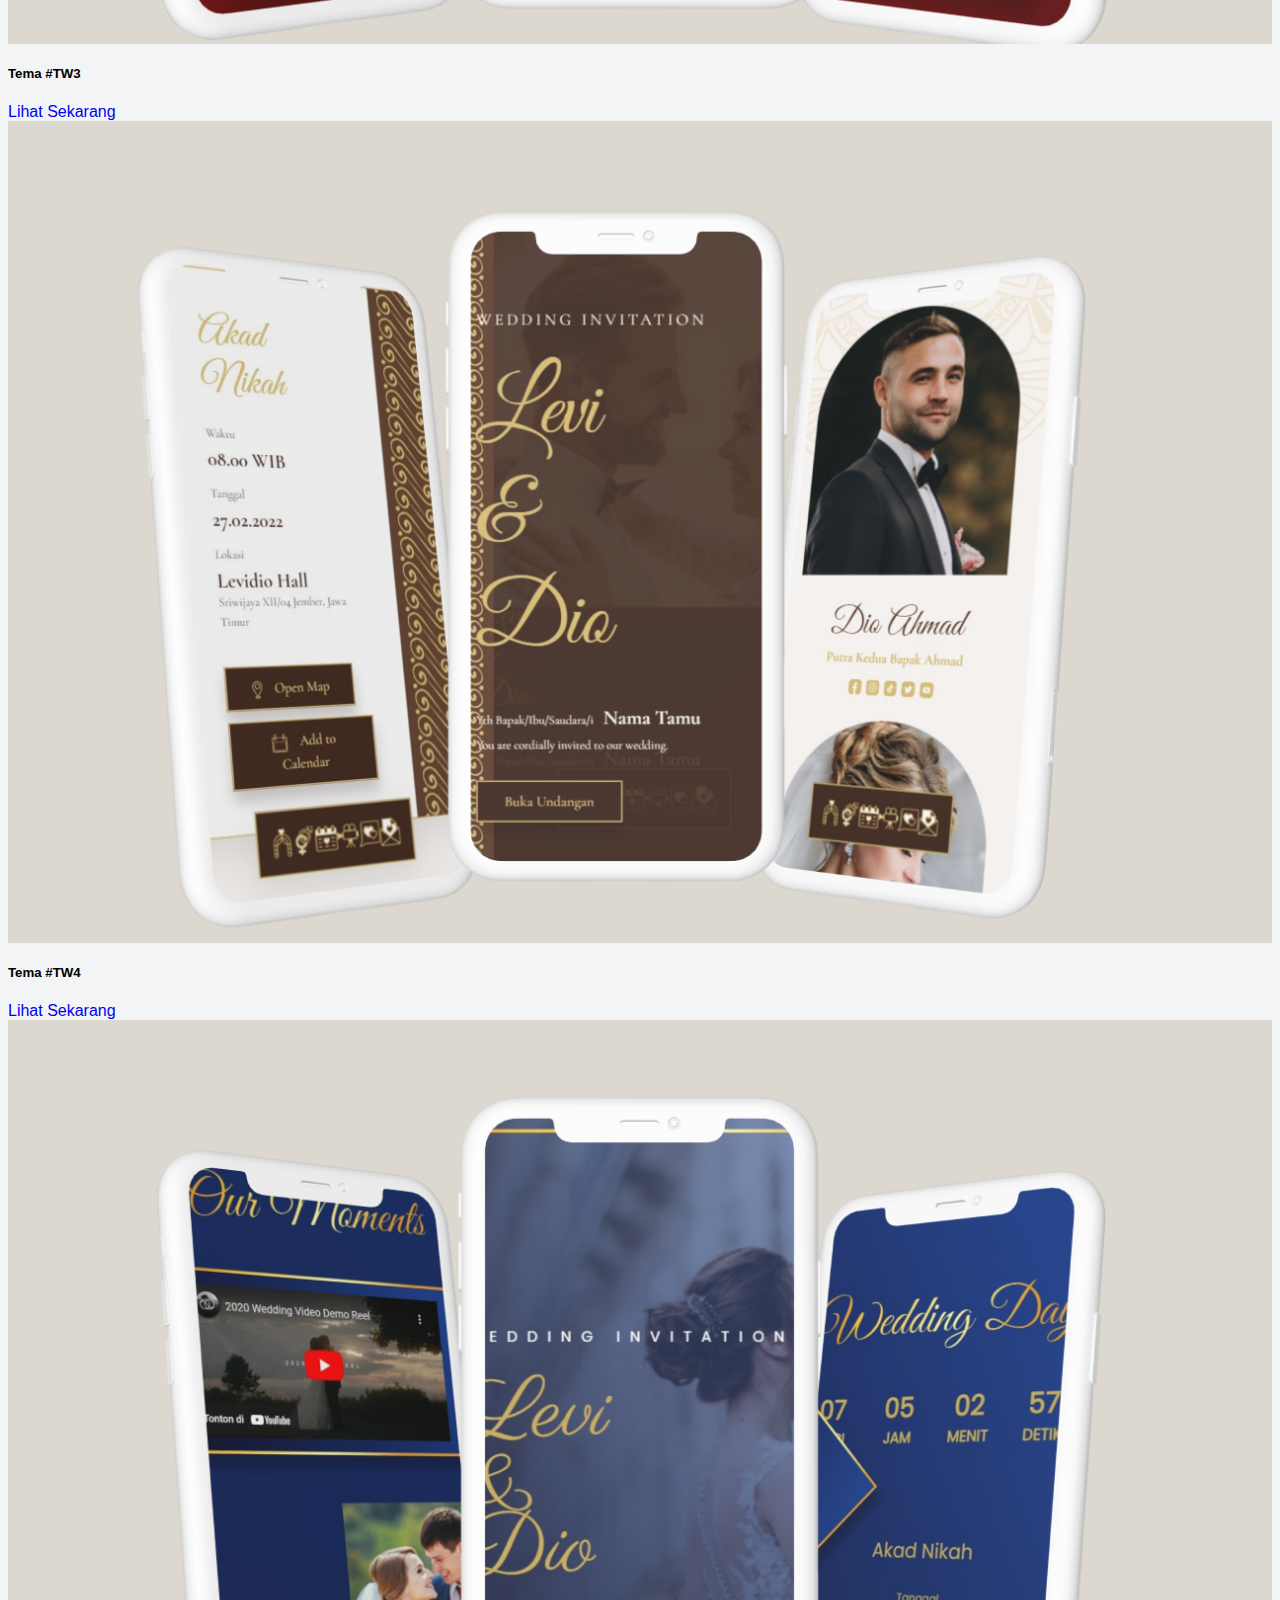
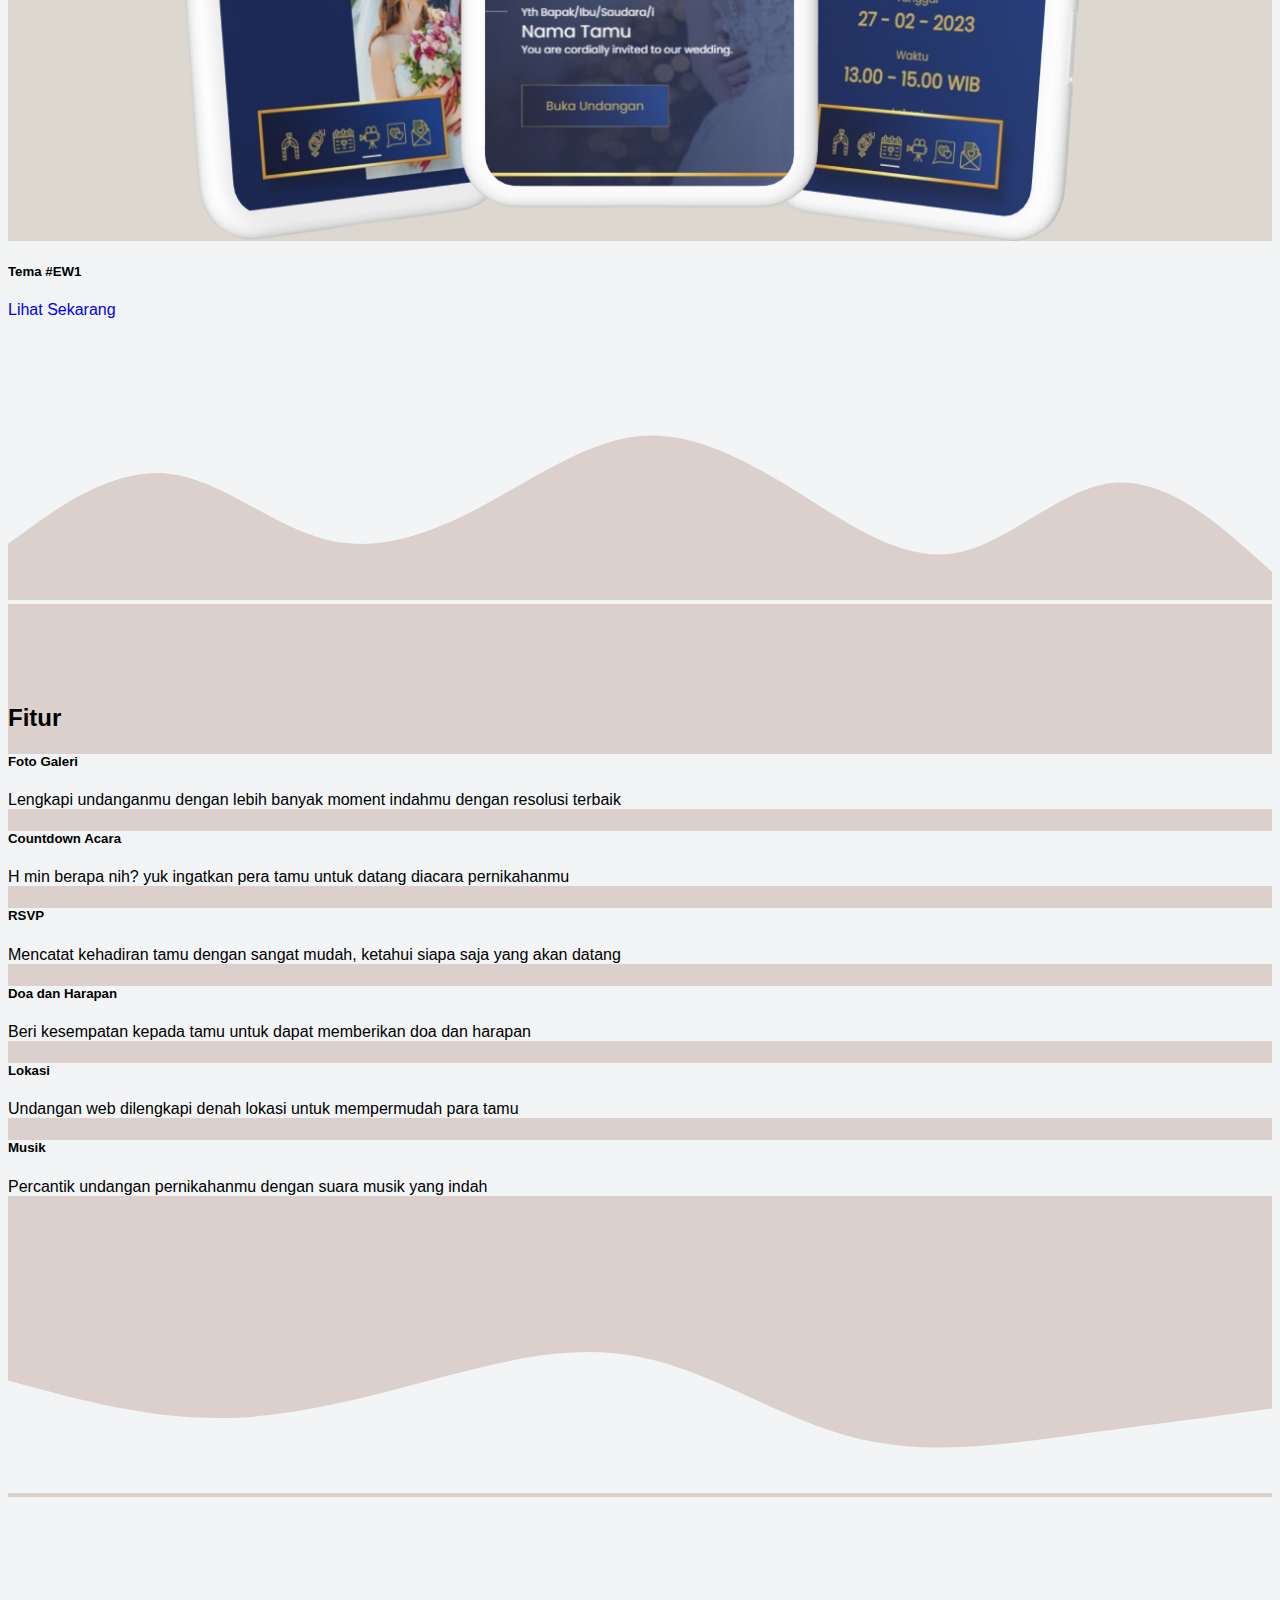
<file: undanganWeb.html>
<!DOCTYPE html>
<html lang="en">
  <head>
    <meta charset="utf-8" />
    <meta name="viewport" content="width=device-width, initial-scale=1" />
    <title>Amanta | yuknikah</title>
    <link href="https://cdn.jsdelivr.net/npm/bootstrap@5.2.3/dist/css/bootstrap.min.css" rel="stylesheet" integrity="sha384-rbsA2VBKQhggwzxH7pPCaAqO46MgnOM80zW1RWuH61DGLwZJEdK2Kadq2F9CUG65" crossorigin="anonymous" />

    <!-- font awasome -->
    <link
      rel="stylesheet"
      href="https://cdnjs.cloudflare.com/ajax/libs/font-awesome/6.2.1/css/all.min.css"
      integrity="sha512-MV7K8+y+gLIBoVD59lQIYicR65iaqukzvf/nwasF0nqhPay5w/9lJmVM2hMDcnK1OnMGCdVK+iQrJ7lzPJQd1w=="
      crossorigin="anonymous"
      referrerpolicy="no-referrer"
    />

    <!-- My css -->
    <link rel="stylesheet" href="tema.css" />
  </head>
  <body id="home" style="background-color: #f3f4f5">
    <!-- <h1>Hello, world!</h1> -->

    <!-- Navbar -->
    <nav class="navbar navbar-expand-lg shadow-sm fixed-top" style="background-color: #dcd0cd">
      <div class="container">
        <a class="navbar-brand" href="#">
          <img src="img/logo.png" alt="Bootstrap" width="30" height="24" />
        </a>
        <div class="collapse navbar-collapse" id="navbarNav">
          <ul class="navbar-nav ms-auto">
            <li class="nav-item">
              <a class="nav-link" aria-current="page" href="#home">Home</a>
            </li>
            <li class="nav-item">
              <a class="nav-link" href="#fitur">Fitur</a>
            </li>
            <li class="nav-item">
              <a class="nav-link" href="#harga">Paket Harga</a>
            </li>
            <!-- <li class="nav-item">
              <a class="nav-link" href="#tipe">Tipe Undangan</a>
            </li> -->
            <li class="nav-item">
              <a class="nav-link" href="#carapesan">Cara Pemesanan</a>
            </li>
            <li class="nav-item">
              <a class="nav-link" href="#faq">Faq</a>
            </li>
          </ul>
        </div>
      </div>
    </nav>

    <!-- Tema -->
    <section>
      <div class="container" style="background-color: #f3f4f5">
        <div class="row text-center pt-3 mb-3">
          <div class="col">
            <h2>Pilih Tema Undangan Website</h2>
            <p>Dapatkan tema undangan yang cantik</p>
          </div>
        </div>
        <div class="row">
          <div class="col-md-4 mb-3">
            <div class="card ui-card" style="background-color: #f3f4f5">
              <img src="img/tema/Flora/flora1.png" class="card-img-top img-fitur" style="width: 100%" alt="..." />
              <!-- <i class="fa fa-globe fa-4x text-center mt-2" style="color: #dcd0cd"></i> -->
              <div class="card-body mx-auto description">
                <h5 class="card-title text-center">Tema #FW1</h5>
                <a href="https://demo.invee.net/?template=floral-1" target="_blank" class="btn btn-primary">Lihat Sekarang</a>
              </div>
            </div>
          </div>
          <div class="col-md-4 mb-3">
            <div class="card ui-card" style="background-color: #f3f4f5">
              <img src="img/tema/Flora/flora2.png" class="card-img-top img-fitur" style="width: 100%" alt="..." />
              <div class="card-body mx-auto">
                <h5 class="card-title text-center">Tema #FW2</h5>
                <a href="https://demo.invee.net/?template=floral-2" target="_blank" class="btn btn-primary">Lihat Sekarang</a>
              </div>
            </div>
          </div>
          <div class="col-md-4 mb-3">
            <div class="card ui-card" style="background-color: #f3f4f5">
              <img src="img/tema/Flora/flora3.png" class="card-img-top img-fitur" style="width: 100%" alt="..." />
              <div class="card-body mx-auto">
                <h5 class="card-title text-center">Tema #FW3</h5>
                <a href="https://demo.invee.net/?template=floral-3" target="_blank" class="btn btn-primary">Lihat Sekarang</a>
              </div>
            </div>
          </div>
          <div class="col-md-4 mb-3">
            <div class="card ui-card" style="background-color: #f3f4f5">
              <img src="img/tema/Flora/flora4.png" class="card-img-top img-fitur" style="width: 100%" alt="..." />
              <div class="card-body mx-auto">
                <h5 class="card-title text-center">Tema #FW4</h5>
                <a href="https://demo.invee.net/?template=floral-4" target="_blank" class="btn btn-primary">Lihat Sekarang</a>
              </div>
            </div>
          </div>
          <div class="col-md-4 mb-3">
            <div class="card ui-card" style="background-color: #f3f4f5">
              <img src="img/tema/Flora/flora5.png" class="card-img-top img-fitur" style="width: 100%" alt="..." />
              <div class="card-body mx-auto">
                <h5 class="card-title text-center">Tema #FW5</h5>
                <a href="https://demo.invee.net/?template=floral-5" target="_blank" class="btn btn-primary">Lihat Sekarang</a>
              </div>
            </div>
          </div>
          <div class="col-md-4 mb-3">
            <div class="card ui-card" style="background-color: #f3f4f5">
              <img src="img/tema/Flora/flora6.png" class="card-img-top img-fitur" style="width: 100%" alt="..." />
              <div class="card-body mx-auto">
                <h5 class="card-title text-center">Tema #FW6</h5>
                <a href="https://demo.invee.net/?template=floral-6" target="_blank" class="btn btn-primary">Lihat Sekarang</a>
              </div>
            </div>
          </div>
          <div class="col-md-4 mb-3">
            <div class="card ui-card" style="background-color: #f3f4f5">
              <img src="img/tema/Minimalist/minimalis1.png" class="card-img-top img-fitur" style="width: 100%" alt="..." />
              <div class="card-body mx-auto">
                <h5 class="card-title text-center">Tema #MW1</h5>
                <a href="https://demo.invee.net/?template=minimalist-1" target="_blank" class="btn btn-primary">Lihat Sekarang</a>
              </div>
            </div>
          </div>
          <div class="col-md-4 mb-3">
            <div class="card ui-card" style="background-color: #f3f4f5">
              <img src="img/tema/Minimalist/minimalis2.png" class="card-img-top img-fitur" style="width: 100%" alt="..." />
              <div class="card-body mx-auto">
                <h5 class="card-title text-center">Tema #MW2</h5>
                <a href="https://demo.invee.net/?template=minimalist-2" target="_blank" class="btn btn-primary">Lihat Sekarang</a>
              </div>
            </div>
          </div>
          <div class="col-md-4 mb-3">
            <div class="card ui-card" style="background-color: #f3f4f5">
              <img src="img/tema/Minimalist/minimalis3.png" class="card-img-top img-fitur" style="width: 100%" alt="..." />
              <div class="card-body mx-auto">
                <h5 class="card-title text-center">Tema #MW3</h5>
                <a href="https://demo.invee.net/?template=minimalist-3" target="_blank" class="btn btn-primary">Lihat Sekarang</a>
              </div>
            </div>
          </div>
          <div class="col-md-4 mb-3">
            <div class="card ui-card" style="background-color: #f3f4f5">
              <img src="img/tema/Minimalist/minimalis4.png" class="card-img-top img-fitur" style="width: 100%" alt="..." />
              <div class="card-body mx-auto">
                <h5 class="card-title text-center">Tema #MW4</h5>
                <a href="https://demo.invee.net/?template=minimalist-4" target="_blank" class="btn btn-primary">Lihat Sekarang</a>
              </div>
            </div>
          </div>
          <div class="col-md-4 mb-3">
            <div class="card ui-card" style="background-color: #f3f4f5">
              <img src="img/tema/Minimalist/minimalis5.png" class="card-img-top img-fitur" style="width: 100%" alt="..." />
              <div class="card-body mx-auto">
                <h5 class="card-title text-center">Tema #MW5</h5>
                <a href="https://demo.invee.net/?template=minimalist-5" target="_blank" class="btn btn-primary">Lihat Sekarang</a>
              </div>
            </div>
          </div>
          <div class="col-md-4 mb-3">
            <div class="card ui-card" style="background-color: #f3f4f5">
              <img src="img/tema/Tradisional/tradisional1.png" class="card-img-top img-fitur" style="width: 100%" alt="..." />
              <div class="card-body mx-auto">
                <h5 class="card-title text-center">Tema #TW1</h5>
                <a href="https://demo.invee.net/?template=traditional-1" target="_blank" class="btn btn-primary">Lihat Sekarang</a>
              </div>
            </div>
          </div>
          <div class="col-md-4 mb-3">
            <div class="card ui-card" style="background-color: #f3f4f5">
              <img src="img/tema/Tradisional/tradisional2.png" class="card-img-top img-fitur" style="width: 100%" alt="..." />
              <div class="card-body mx-auto">
                <h5 class="card-title text-center">Tema #TW2</h5>
                <a href="https://demo.invee.net/?template=traditional-2" target="_blank" class="btn btn-primary">Lihat Sekarang</a>
              </div>
            </div>
          </div>
          <div class="col-md-4 mb-3">
            <div class="card ui-card" style="background-color: #f3f4f5">
              <img src="img/tema/Tradisional/tradisional3.png" class="card-img-top img-fitur" style="width: 100%" alt="..." />
              <div class="card-body mx-auto">
                <h5 class="card-title text-center">Tema #TW3</h5>
                <a href="https://demo.invee.net/?template=traditional-3" target="_blank" class="btn btn-primary">Lihat Sekarang</a>
              </div>
            </div>
          </div>
          <div class="col-md-4 mb-3">
            <div class="card ui-card" style="background-color: #f3f4f5">
              <img src="img/tema/Tradisional/tradisional4.png" class="card-img-top img-fitur" style="width: 100%" alt="..." />
              <div class="card-body mx-auto">
                <h5 class="card-title text-center">Tema #TW4</h5>
                <a href="https://demo.invee.net/?template=traditional-4" target="_blank" class="btn btn-primary">Lihat Sekarang</a>
              </div>
            </div>
          </div>
          <div class="col-md-4 mb-3">
            <div class="card ui-card" style="background-color: #f3f4f5">
              <img src="img/tema/Elegan/elegan1.png" class="card-img-top img-fitur" style="width: 100%" alt="..." />
              <div class="card-body mx-auto">
                <h5 class="card-title text-center">Tema #EW1</h5>
                <a href="https://demo.invee.net/?template=elegant-1" target="_blank" class="btn btn-primary">Lihat Sekarang</a>
              </div>
            </div>
          </div>
        </div>
      </div>
      <svg xmlns="http://www.w3.org/2000/svg" viewBox="0 0 1440 320">
        <path
          fill="#dcd0cd"
          fill-opacity="1"
          d="M0,256L30,234.7C60,213,120,171,180,176C240,181,300,235,360,250.7C420,267,480,245,540,213.3C600,181,660,139,720,133.3C780,128,840,160,900,197.3C960,235,1020,277,1080,266.7C1140,256,1200,192,1260,186.7C1320,181,1380,235,1410,261.3L1440,288L1440,320L1410,320C1380,320,1320,320,1260,320C1200,320,1140,320,1080,320C1020,320,960,320,900,320C840,320,780,320,720,320C660,320,600,320,540,320C480,320,420,320,360,320C300,320,240,320,180,320C120,320,60,320,30,320L0,320Z"
        ></path>
      </svg>
    </section>

    <!-- fitur -->
    <section id="fitur" style="background-color: #dcd0cd">
      <div class="container">
        <div class="row text-center pt-3 mb-3">
          <div class="col">
            <h2>Fitur</h2>
          </div>
        </div>
        <div class="row">
          <div class="col-md-4 mb-3">
            <div class="card" style="background-color: #f3f4f5">
              <!-- <img src="img/fitur/camera.png" width="50" class="card-img-top img-fitur mt-2" alt="camera" /> -->
              <i class="fa fa-image fa-5x text-center mt-2" style="color: #dcd0cd"></i>
              <div class="card-body">
                <h5 class="text-center">Foto Galeri</h5>
                <p class="card-text">Lengkapi undanganmu dengan lebih banyak moment indahmu dengan resolusi terbaik</p>
              </div>
            </div>
          </div>
          <div class="col-md-4 mb-3">
            <div class="card" style="background-color: #f3f4f5">
              <!-- <img src="img/fitur/time.png" class="card-img-top img-fitur mt-2" alt="time" /> -->
              <i class="fa-solid fa-clock fa-5x text-center mt-2" style="color: #dcd0cd"></i>
              <div class="card-body">
                <h5 class="text-center">Countdown Acara</h5>
                <p class="card-text">H min berapa nih? yuk ingatkan pera tamu untuk datang diacara pernikahanmu</p>
              </div>
            </div>
          </div>

          <div class="col-md-4 mb-3">
            <div class="card" style="background-color: #f3f4f5">
              <!-- <img src="img/fitur/gallery.png" class="card-img-top img-fitur mt-2" alt="user" /> -->
              <i class="fa-solid fa-book fa-5x text-center mt-2" style="color: #dcd0cd"></i>
              <div class="card-body">
                <h5 class="text-center">RSVP</h5>
                <p class="card-text">Mencatat kehadiran tamu dengan sangat mudah, ketahui siapa saja yang akan datang</p>
              </div>
            </div>
          </div>

          <div class="col-md-4 mb-3">
            <div class="card" style="background-color: #f3f4f5">
              <!-- <img src="img/fitur/quotes.png" class="card-img-top img-fitur mt-2" alt="user" /> -->
              <i class="fa-solid fa-quote-left fa-5x text-center mt-2" style="color: #dcd0cd"></i>
              <div class="card-body">
                <h5 class="text-center">Doa dan Harapan</h5>
                <p class="card-text">Beri kesempatan kepada tamu untuk dapat memberikan doa dan harapan</p>
              </div>
            </div>
          </div>
          <div class="col-md-4 mb-3">
            <div class="card" style="background-color: #f3f4f5">
              <!-- <img src="img/fitur/lokasi.png" class="card-img-top img-fitur mt-2" alt="user" /> -->
              <i class="fa-solid fa-location-dot fa-5x text-center mt-2" style="color: #dcd0cd"></i>
              <div class="card-body">
                <h5 class="text-center">Lokasi</h5>
                <p class="card-text">Undangan web dilengkapi denah lokasi untuk mempermudah para tamu</p>
              </div>
            </div>
          </div>
          <div class="col-md-4 mb-3">
            <div class="card" style="background-color: #f3f4f5">
              <!-- <img src="img/fitur/musik.png" class="card-img-top img-fitur mt-2" alt="user" /> -->
              <i class="fa-solid fa-music fa-5x text-center mt-2" style="color: #dcd0cd"></i>
              <div class="card-body">
                <h5 class="text-center">Musik</h5>
                <p class="card-text">Percantik undangan pernikahanmu dengan suara musik yang indah</p>
              </div>
            </div>
          </div>
        </div>
      </div>
      <svg xmlns="http://www.w3.org/2000/svg" viewBox="0 0 1440 320">
        <path
          fill="#f3f4f5"
          fill-opacity="1"
          d="M0,192L40,202.7C80,213,160,235,240,234.7C320,235,400,213,480,192C560,171,640,149,720,165.3C800,181,880,235,960,256C1040,277,1120,267,1200,256C1280,245,1360,235,1400,229.3L1440,224L1440,320L1400,320C1360,320,1280,320,1200,320C1120,320,1040,320,960,320C880,320,800,320,720,320C640,320,560,320,480,320C400,320,320,320,240,320C160,320,80,320,40,320L0,320Z"
        ></path>
      </svg>
    </section>

    <!-- Paket harga -->
    <section id="harga" style="background-color: #f3f4f5">
      <div class="container">
        <div class="row text-center pt-3 mb-3">
          <div class="col">
            <h2>Daftar Harga</h2>
            <p>Pilih harga undangan yang kamu inginkan</p>
          </div>
        </div>
        <div class="row">
          <!-- <div class="col-md-4 mb-3">
            <div class="card shadow border-success card-harga" style="width: 18rem; background-color: #dcd0cd">
              <div class="card-body">
                <h2 class="card-title text-center fw-bold">Pakat 1</h2>
                <h2 class="card-text text-center fw-bold">Rp. 50.000</h2>
                <hr />
                <p class="card-text">- Tampilan Responsif</p>
                <p class="card-text">- Hitung Mundur Acara</p>
                <p class="card-text">- Navigasi Lokasi</p>
                <p class="card-text">- Tanpa Foto</p>
                <p class="card-text">- Quotes Pernikahan</p>
                <hr class="garis-bawah-1" />
                <div class="text-center">
                  <button type="button" class="btn btn-primary mb-2"><a href="https://shopee.co.id/user/account/profile" ; class="text-white" target="_blank">Pesan Melalui Shopee</a></button>
                  <button type="button" class="btn btn-primary"><a href="https://wa.me/085745441176" class="text-white" target="_blank">Pesan Melalui Whatsapp</a></button>
                </div>
              </div>
            </div>
          </div> -->
          <!-- <div class="col-md-4 mb-3">
            <div class="card card-harga shadow border-info" style="width: 18rem; background-color: #dcd0cd">
              <div class="card-body">
                <h2 class="card-title text-center fw-bold">Pakat 2</h2>
                <h2 class="card-text text-center fw-bold">Rp. 90.000</h2>
                <hr />
                <p class="card-text">- Tampilan Responsif</p>
                <p class="card-text">- Hitung Mundur Acara</p>
                <p class="card-text">- Navigasi Lokasi</p>
                <p class="card-text">- Free Input 10 Foto</p>
                <p class="card-text">- Quotes Pernikahan</p>
                <hr class="garis-bawah-2" />
                <div class="text-center">
                  <button type="button" class="btn btn-primary mb-2"><a href="https://shopee.co.id/user/account/profile" ; class="text-white" target="_blank">Pesan Melalui Shopee</a></button>
                  <button type="button" class="btn btn-primary"><a href="https://wa.me/085745441176" class="text-white" target="_blank">Pesan Melalui Whatsapp</a></button>
                </div>
              </div>
            </div>
          </div> -->
          <div class="col-md-4 mb-3">
            <div class="card shadow card-harga border-warning" style="width: 18rem; background-color: #dcd0cd">
              <div class="card-body">
                <h2 class="card-title text-center fw-bold">Pakat 1</h2>
                <h2 class="card-text text-center fw-bold">Rp. 120.000</h2>
                <hr />
                <p class="card-text">- QR Code RSVP</p>
                <p class="card-text">- Bebas Input Nama Tamu</p>
                <p class="card-text">- Amplop Digital</p>
                <p class="card-text">- Love Story</p>
                <p class="card-text">- Musik Auto Play</p>
                <p class="card-text">- Hitung Mundur Acara</p>
                <p class="card-text">- Live Streaming Acara</p>
                <p class="card-text">- Navigasi Lokasi</p>
                <p class="card-text">- Free Input 12 Foto</p>
                <p class="card-text">- Quotes Pernikahan</p>
                <hr />
                <div class="text-center">
                  <button type="button" class="btn btn-primary mb-2"><a href="https://shopee.co.id/user/account/profile" ; class="text-white" target="_blank">Pesan Melalui Shopee</a></button>
                  <button type="button" class="btn btn-primary"><a href="https://wa.me/085745441176" class="text-white" target="_blank">Pesan Melalui Whatsapp</a></button>
                </div>
              </div>
            </div>
          </div>
        </div>
      </div>
      <svg xmlns="http://www.w3.org/2000/svg" viewBox="0 0 1440 320">
        <path
          fill="#dcd0cd"
          fill-opacity="1"
          d="M0,128L26.7,122.7C53.3,117,107,107,160,117.3C213.3,128,267,160,320,170.7C373.3,181,427,171,480,165.3C533.3,160,587,160,640,144C693.3,128,747,96,800,106.7C853.3,117,907,171,960,160C1013.3,149,1067,75,1120,53.3C1173.3,32,1227,64,1280,85.3C1333.3,107,1387,117,1413,122.7L1440,128L1440,320L1413.3,320C1386.7,320,1333,320,1280,320C1226.7,320,1173,320,1120,320C1066.7,320,1013,320,960,320C906.7,320,853,320,800,320C746.7,320,693,320,640,320C586.7,320,533,320,480,320C426.7,320,373,320,320,320C266.7,320,213,320,160,320C106.7,320,53,320,27,320L0,320Z"
        ></path>
      </svg>
    </section>

    <!-- Pemesanan -->
    <section id="carapesan" style="background-color: #f3f4f5">
      <div class="container">
        <div class="row text-center pt-3 mb-3">
          <div class="col">
            <h2>Cara Pemesanan</h2>
          </div>
        </div>
        <div class="row">
          <div class="col-md-4 mb-3">
            <div class="card">
              <ul class="list-group list-group-flush">
                <li class="list-group-item">1. Pilih tema yang kamu inginkan, kemudian tekan tombol order.</li>
              </ul>
            </div>
          </div>
          <div class="col-md-4 mb-3">
            <div class="card">
              <ul class="list-group list-group-flush">
                <li class="list-group-item">2. Isi nama pemesan dan tekan tombol kirim. Kamu akan diarahkan ke WA Admin.</li>
              </ul>
            </div>
          </div>
          <div class="col-md-4 mb-3">
            <div class="card">
              <ul class="list-group list-group-flush">
                <li class="list-group-item">3. Admin akan memberikan informasi pembayaran.</li>
              </ul>
            </div>
          </div>
          <div class="col-md-4 mb-3">
            <div class="card">
              <ul class="list-group list-group-flush">
                <li class="list-group-item">4. Setelah pembayaran, admin akan memberikan form pengisian detail acara.</li>
              </ul>
            </div>
          </div>
          <div class="col-md-4 mb-3">
            <div class="card">
              <ul class="list-group list-group-flush">
                <li class="list-group-item">5. Setelah pengisian data, maka pesanan kamu akan segera di proses.</li>
              </ul>
            </div>
          </div>
          <div class="col-md-4 mb-3">
            <div class="card">
              <ul class="list-group list-group-flush">
                <li class="list-group-item">6. Jika undangan sudah selesai, admin akan menginfokan kembali melalui pesan WA.</li>
              </ul>
            </div>
          </div>
        </div>
      </div>
      <svg xmlns="http://www.w3.org/2000/svg" viewBox="0 0 1440 320">
        <path
          fill="#dcd0cd"
          fill-opacity="1"
          d="M0,256L26.7,256C53.3,256,107,256,160,266.7C213.3,277,267,299,320,304C373.3,309,427,299,480,277.3C533.3,256,587,224,640,218.7C693.3,213,747,235,800,229.3C853.3,224,907,192,960,170.7C1013.3,149,1067,139,1120,154.7C1173.3,171,1227,213,1280,234.7C1333.3,256,1387,256,1413,256L1440,256L1440,320L1413.3,320C1386.7,320,1333,320,1280,320C1226.7,320,1173,320,1120,320C1066.7,320,1013,320,960,320C906.7,320,853,320,800,320C746.7,320,693,320,640,320C586.7,320,533,320,480,320C426.7,320,373,320,320,320C266.7,320,213,320,160,320C106.7,320,53,320,27,320L0,320Z"
        ></path>
      </svg>
    </section>

    <!-- Fag -->
    <section id="faq" style="background-color: #dcd0cd" class="pt-6">
      <div class="container">
        <div class="row text-center pt-3 mb-3">
          <div class="col">
            <h2>Faq</h2>
          </div>
        </div>
        <div class="border-top-4 accordion accordion-flush" id="accordionFlushExample">
          <div class="accordion-item">
            <h2 class="accordion-header" id="flush-headingOne">
              <button class="accordion-button collapsed" type="button" data-bs-toggle="collapse" data-bs-target="#flush-collapseOne" aria-expanded="false" aria-controls="flush-collapseOne">Web undangan aktif sampai kapan?</button>
            </h2>
            <div id="flush-collapseOne" class="accordion-collapse collapse" aria-labelledby="flush-headingOne" data-bs-parent="#accordionFlushExample">
              <div class="accordion-body">6 Bulan Sampai 1 Tahun, Terhitung Setelah Acara Pernikahan</div>
            </div>
          </div>
          <div class="accordion-item">
            <h2 class="accordion-header" id="flush-headingOne">
              <button class="accordion-button collapsed" type="button" data-bs-toggle="collapse" data-bs-target="#flush-collapseTwo" aria-expanded="false" aria-controls="flush-collapseTwo">Berapa lama proses pembuaan?</button>
            </h2>
            <div id="flush-collapseTwo" class="accordion-collapse collapse" aria-labelledby="flush-headingTwo" data-bs-parent="#accordionFlushExample">
              <div class="accordion-body">Minimal 24 jam setelah kami terima data lengkap</div>
            </div>
          </div>

          <div class="accordion-item">
            <h2 class="accordion-header" id="flush-headingThree">
              <button class="accordion-button collapsed" type="button" data-bs-toggle="collapse" data-bs-target="#flush-collapseThree" aria-expanded="false" aria-controls="flush-collapseThree">Berapa kali revisi?</button>
            </h2>
            <div id="flush-collapseThree" class="accordion-collapse collapse" aria-labelledby="flush-headingThree" data-bs-parent="#accordionFlushExample">
              <div class="accordion-body">Revisi Sepuasnya, jika tiba-tiba tanggal, tempat lokasi berubah, <strong>yang tidak bisa di ubah hanya tema undangan dan nama penagantin</strong> , langsung hubungi kami aja Kak</div>
            </div>
          </div>
          <div class="accordion-item">
            <h2 class="accordion-header" id="flush-headingThree">
              <button class="accordion-button collapsed" type="button" data-bs-toggle="collapse" data-bs-target="#flush-collapseThree" aria-expanded="false" aria-controls="flush-collapseThree">Fitur 'kepada' ada batasannya?</button>
            </h2>
            <div id="flush-collapseThree" class="accordion-collapse collapse" aria-labelledby="flush-headingThree" data-bs-parent="#accordionFlushExample">
              <div class="accordion-body">Tidak ada batasannya untuk fitur kepada, dan caranya sangat gampang kok kak</div>
            </div>
          </div>
          <div class="accordion-item">
            <h2 class="accordion-header" id="flush-headingThree">
              <button class="accordion-button collapsed" type="button" data-bs-toggle="collapse" data-bs-target="#flush-collapseThree" aria-expanded="false" aria-controls="flush-collapseThree">Jika gak mau pakai foto bisa?</button>
            </h2>
            <div id="flush-collapseThree" class="accordion-collapse collapse" aria-labelledby="flush-headingThree" data-bs-parent="#accordionFlushExample">
              <div class="accordion-body">Bisa banget kok kak</div>
            </div>
          </div>
        </div>
      </div>
      <svg xmlns="http://www.w3.org/2000/svg" viewBox="0 0 1440 320">
        <path
          fill="#f3f4f5"
          fill-opacity="1"
          d="M0,192L40,186.7C80,181,160,171,240,181.3C320,192,400,224,480,208C560,192,640,128,720,133.3C800,139,880,213,960,213.3C1040,213,1120,139,1200,117.3C1280,96,1360,128,1400,144L1440,160L1440,320L1400,320C1360,320,1280,320,1200,320C1120,320,1040,320,960,320C880,320,800,320,720,320C640,320,560,320,480,320C400,320,320,320,240,320C160,320,80,320,40,320L0,320Z"
        ></path>
      </svg>
    </section>

    <!-- Jumbo tron -->
    <!-- <section class="jumbotron text-center" style="background-color: #f3f4f5">
      <img src="img/logo2.png" alt="logo Amanta" width="200" class="rounded-circle img-thumbnail" />
      <p class="lead">WELCOME TO Amanta</p>
      <p class="lead">Buat dan bagikan moment pernikahan kamu dengan berbagai pilihan desain undangan website yang kekinian</p>
      <p class="lead">Solusi pernikahan lebih hemat dan praktis dengan e-invitation tanpa batas</p>
      <svg xmlns="http://www.w3.org/2000/svg" viewBox="0 0 1440 320">
        <path
          fill="#dcd0cd"
          fill-opacity="1"
          d="M0,256L30,234.7C60,213,120,171,180,176C240,181,300,235,360,250.7C420,267,480,245,540,213.3C600,181,660,139,720,133.3C780,128,840,160,900,197.3C960,235,1020,277,1080,266.7C1140,256,1200,192,1260,186.7C1320,181,1380,235,1410,261.3L1440,288L1440,320L1410,320C1380,320,1320,320,1260,320C1200,320,1140,320,1080,320C1020,320,960,320,900,320C840,320,780,320,720,320C660,320,600,320,540,320C480,320,420,320,360,320C300,320,240,320,180,320C120,320,60,320,30,320L0,320Z"
        ></path>
      </svg>
    </section> -->

    <!-- Footer -->

    <footer class="text-center pb-5" style="background-color: #f3f4f5">
      <p>WA : 085745441176 | IG : <a href="https://www.instagram.com/taufikstreetball19/" class="text-black">@Amanta</a></p>
      <p>Created by <a href="https://www.instagram.com/taufikstreetball19/" class="fw-bold text-black">Amanta</a></p>
    </footer>

    <script src="https://cdn.jsdelivr.net/npm/bootstrap@5.2.3/dist/js/bootstrap.bundle.min.js" integrity="sha384-kenU1KFdBIe4zVF0s0G1M5b4hcpxyD9F7jL+jjXkk+Q2h455rYXK/7HAuoJl+0I4" crossorigin="anonymous"></script>
  </body>
</html>
</file>
<file: style.css>
* {
  font-family: "Poppins", sans-serif;
}

/* body {
  min-height: 2000px;
} */

.jumbotron {
  padding-top: 6rem;
  /* background-color: #e2edef; */
}

img.img-fitur {
  width: 80px;
  margin-left: auto;
  margin-right: auto;
}

.card-tema:hover {
  transform: scale(1.2);
  z-index: 500;
}

section {
  padding-top: 5rem;
}

.btn-shopee:hover {
  background-color: #ba4e1f;
}

.card-harga {
  height: 700px;
}

.garis-bawah-1 {
  margin-top: 248px;
}

.garis-bawah-2 {
  margin-top: 248px;
}

a:link {
  text-decoration: none;
}

.ui-card {
  /* background: radial-gradient(#111 50%, #000 100%); */
  overflow: hidden;
  position: relative;
}

.ui-card img {
  transform: scale(1);
  transition: all 0.3s ease-out;
}

.ui-card:hover img {
  transform: scale(1.2) translateY(-5px);
  /* opacity: 0.3; */
}

.btn-lihat-semua {
  transform: scale(1);
  transition: all 0.3s ease-out;
}

.btn-lihat-semua:hover {
  transform: scale(1.1);
}

.row-lihat-semua {
  border-radius: 8px;
}
</file>
<file: temaUndanganVideo.css>
* {
  font-family: "Poppins", sans-serif;
}

/* body {
    min-height: 2000px;
  } */

.jumbotron {
  padding-top: 6rem;
  /* background-color: #e2edef; */
}

img.img-fitur {
  width: 80px;
  margin-left: auto;
  margin-right: auto;
}

.card-tema:hover {
  transform: scale(1.2);
  z-index: 500;
}

section {
  padding-top: 5rem;
}

.btn-shopee:hover {
  background-color: #ba4e1f;
}

/* .card-harga {
  height: 700px;
} */

/* .garis-bawah-1 {
  margin-top: 248px;
} */

.garis-bawah-2 {
  margin-top: 248px;
}

a:link {
  text-decoration: none;
}

img {
  display: block;
}

/* ------------------- */
/* body {
  display: flex;
} */

.ui-card {
  overflow: hidden;
  position: relative;
}

.ui-card img {
  transform: scale(1);
  transition: all 0.3s ease-out;
}

.ui-card:hover img {
  transform: scale(1.2) translateY(-5px);
  /* opacity: 0.3; */
}
/* 
.description {
  position: absolute;
}

.description h5 {
  transform: translateY(30px);
  opacity: 0;
  transition: all 0.3s ease-out;
}

.description a {
  transform: translateY(30px);
  opacity: 0;
  transition: all 0.3s ease-out 0.2s;
}

.ui-card:hover .description h5 {
  opacity: 1;
  transform: translateY(0);
} */

.ui-card:hover .description a {
  opacity: 1;
  transform: translateY(0);
}
</file>
<file: tema.css>
* {
  font-family: "Poppins", sans-serif;
}

/* body {
    min-height: 2000px;
  } */

.jumbotron {
  padding-top: 6rem;
  /* background-color: #e2edef; */
}

img.img-fitur {
  width: 80px;
  margin-left: auto;
  margin-right: auto;
}

.card-tema:hover {
  transform: scale(1.2);
  z-index: 500;
}

section {
  padding-top: 5rem;
}

.btn-shopee:hover {
  background-color: #ba4e1f;
}

.card-harga {
  height: 700px;
}

.garis-bawah-1 {
  margin-top: 248px;
}

.garis-bawah-2 {
  margin-top: 248px;
}

a:link {
  text-decoration: none;
}

img {
  display: block;
}

/* ------------------- */
/* body {
  display: flex;
} */

.ui-card {
  /* background: radial-gradient(#111 50%, #000 100%); */
  overflow: hidden;
  position: relative;
}

.ui-card img {
  transform: scale(1);
  transition: all 0.3s ease-out;
}

.ui-card:hover img {
  transform: scale(1.2) translateY(-5px);
  /* opacity: 0.3; */
}
/* 
.description {
  position: absolute;
}

.description h5 {
  transform: translateY(30px);
  opacity: 0;
  transition: all 0.3s ease-out;
}

.description a {
  transform: translateY(30px);
  opacity: 0;
  transition: all 0.3s ease-out 0.2s;
}

.ui-card:hover .description h5 {
  opacity: 1;
  transform: translateY(0);
} */

.ui-card:hover .description a {
  opacity: 1;
  transform: translateY(0);
}
</file>
